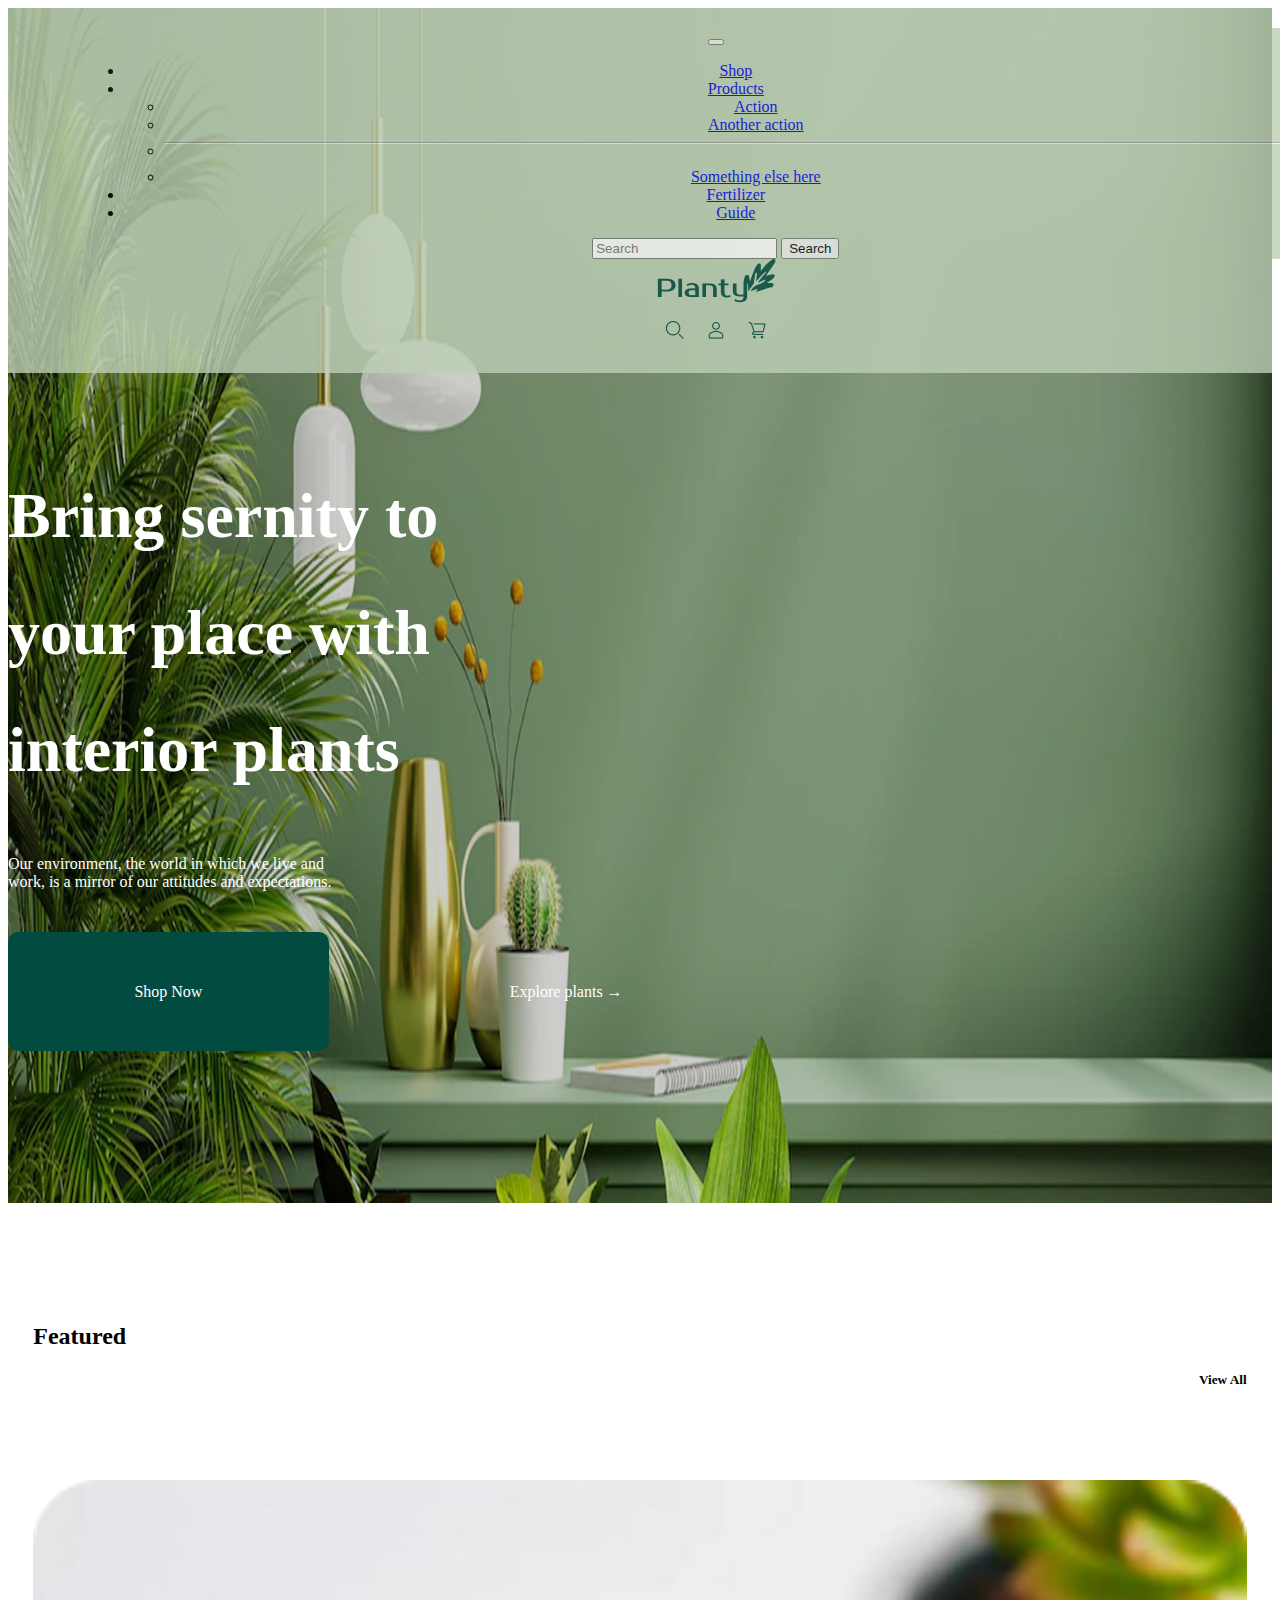
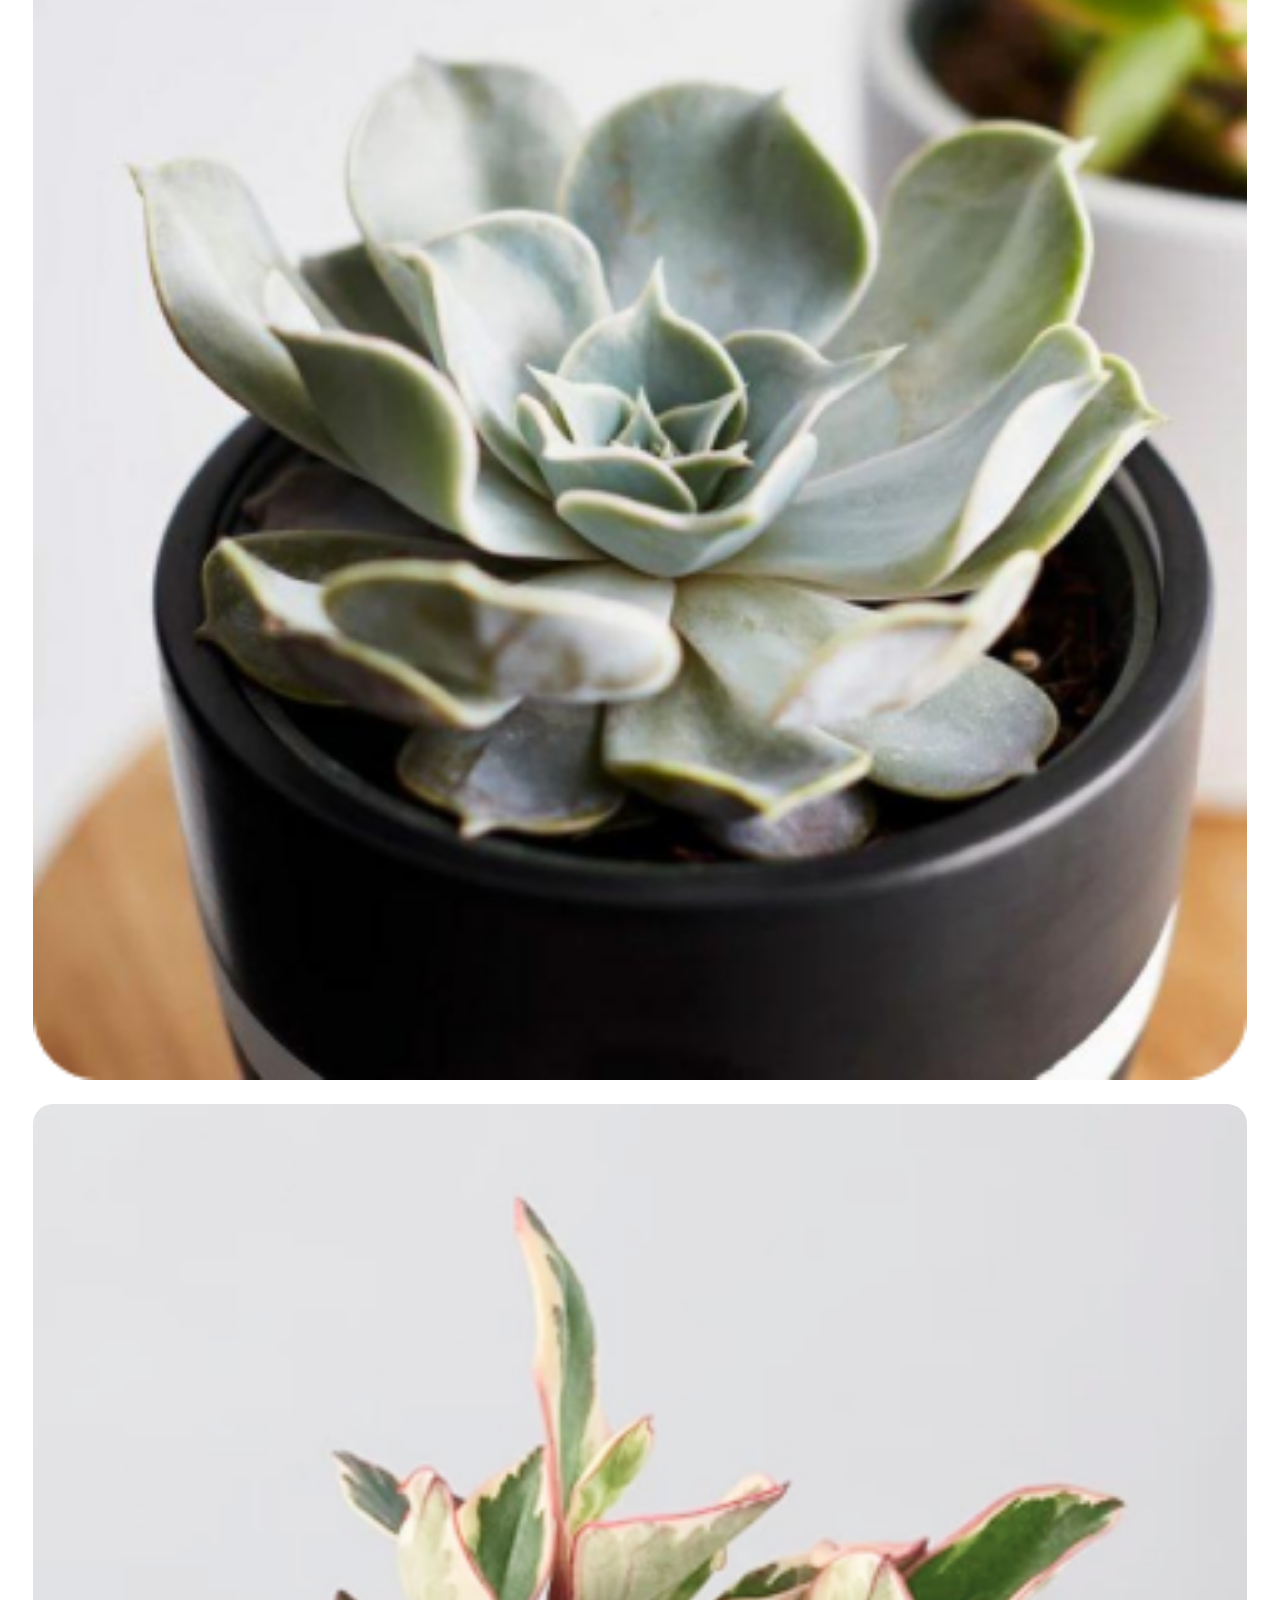
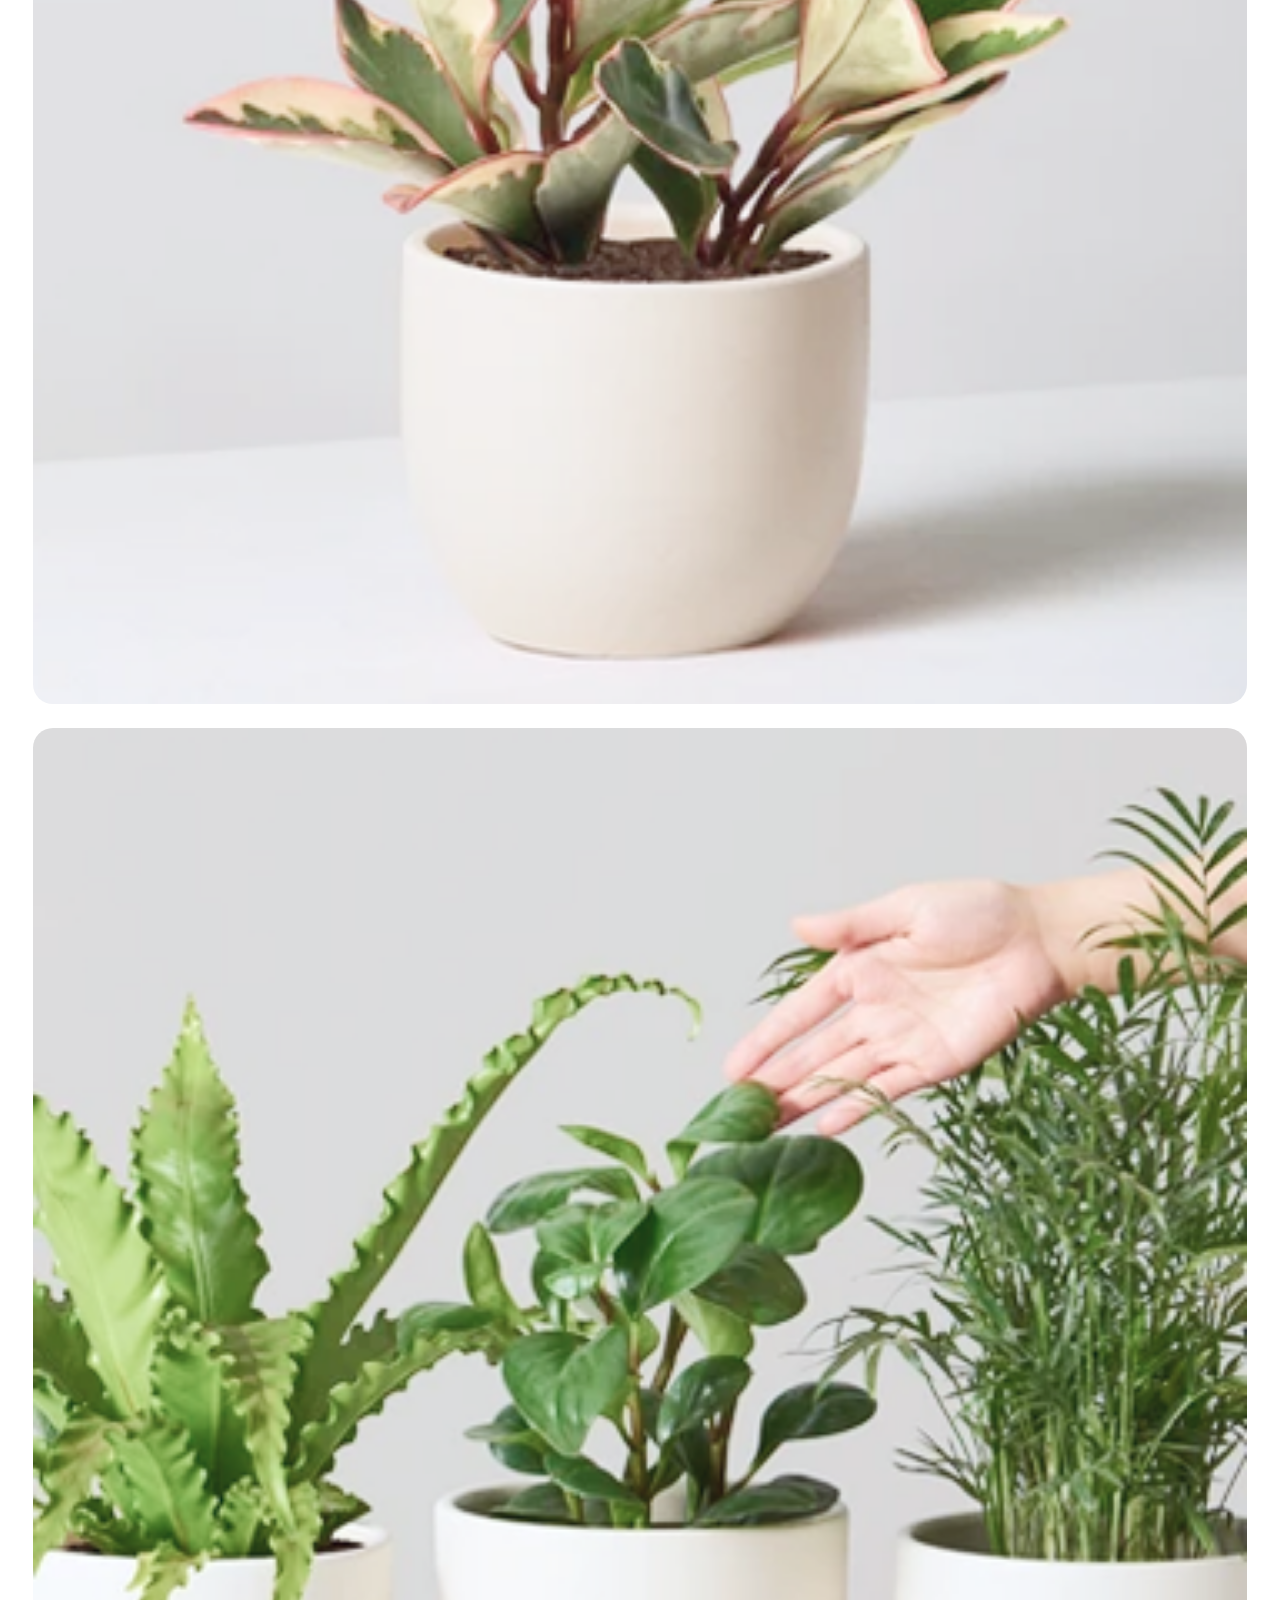
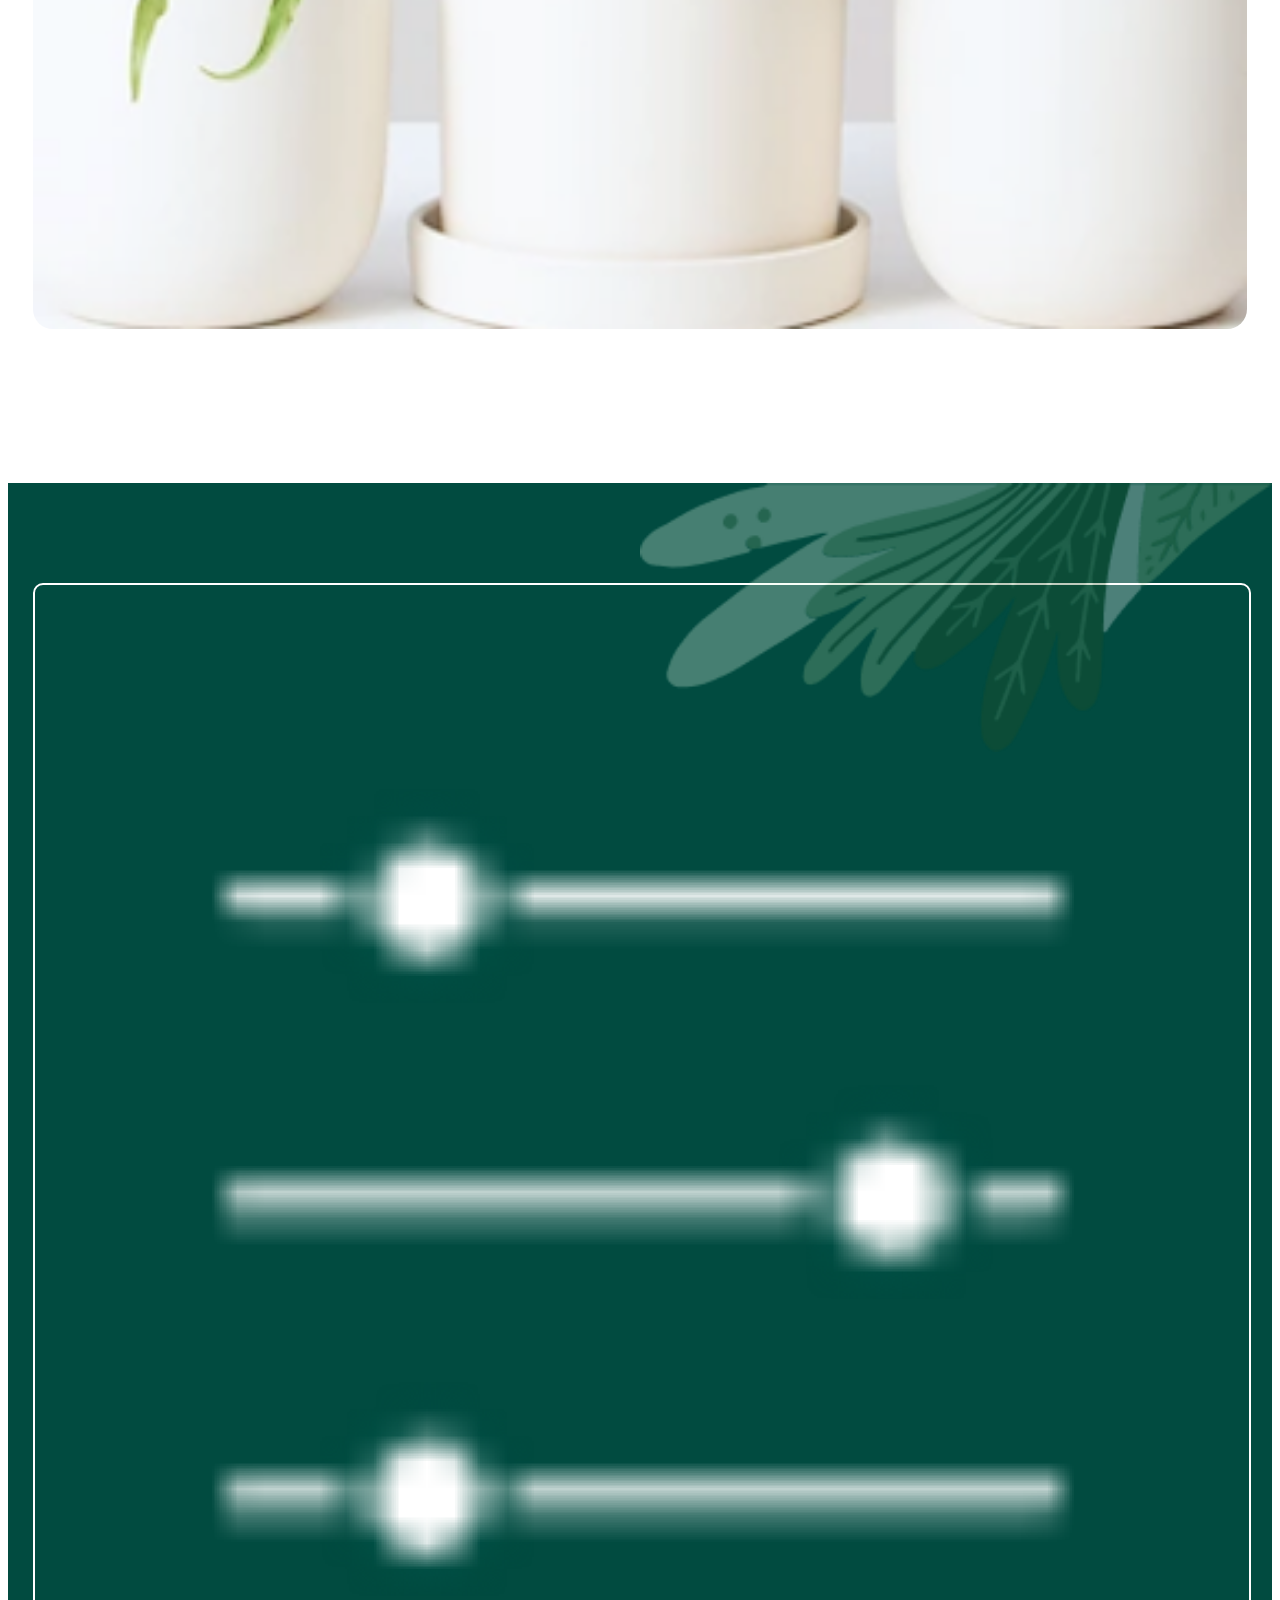
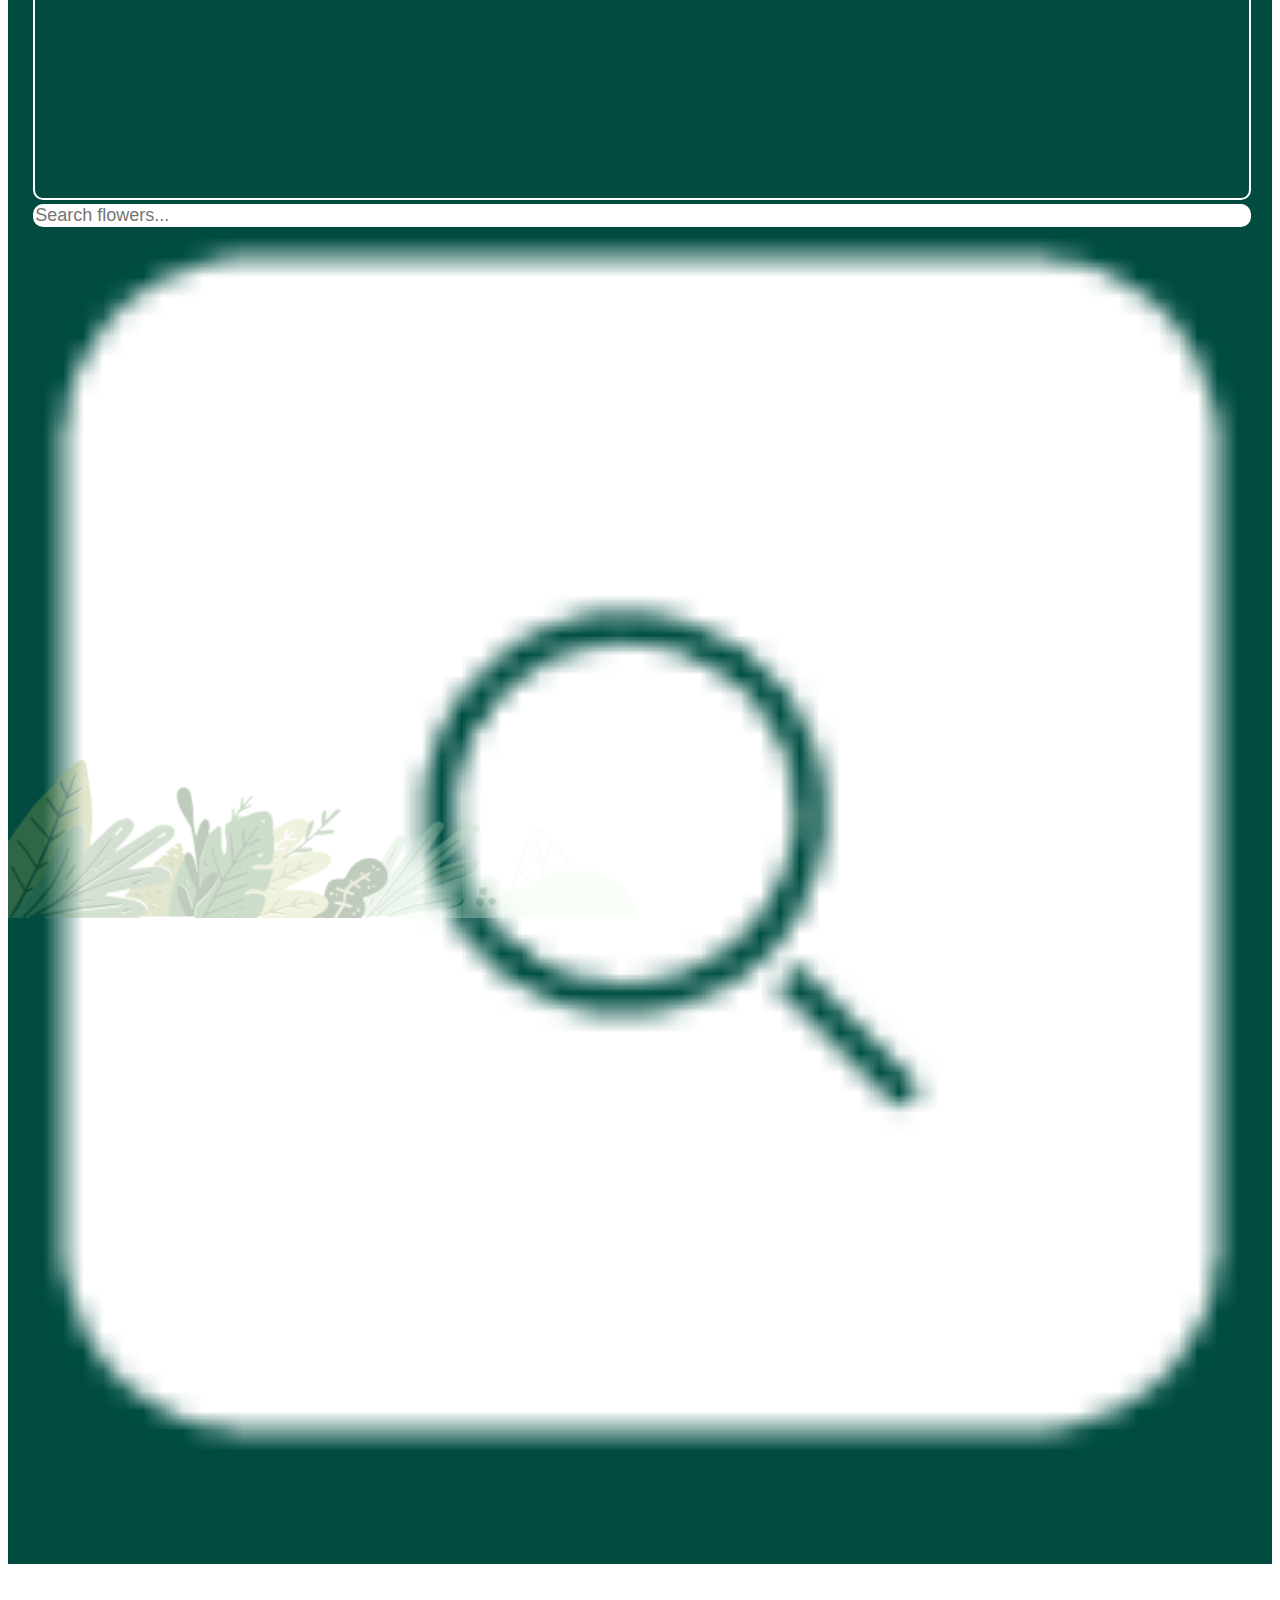
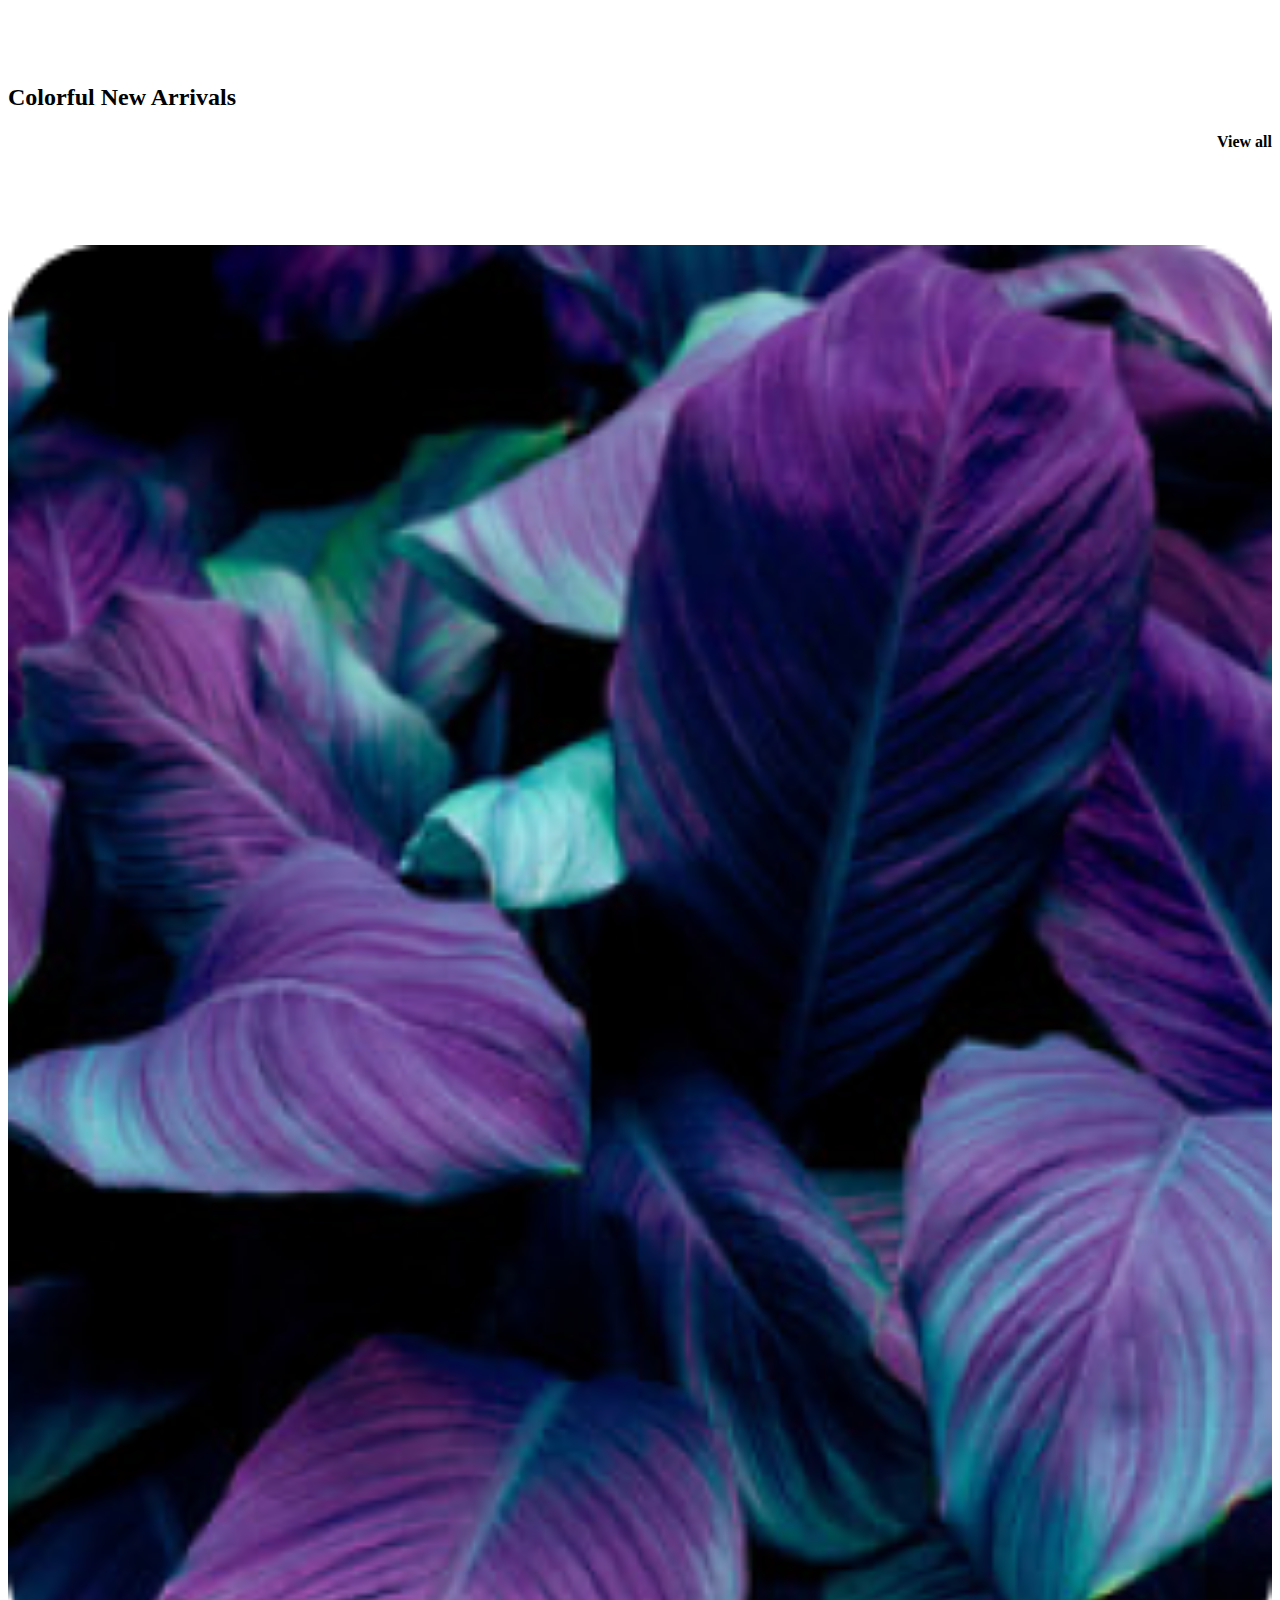
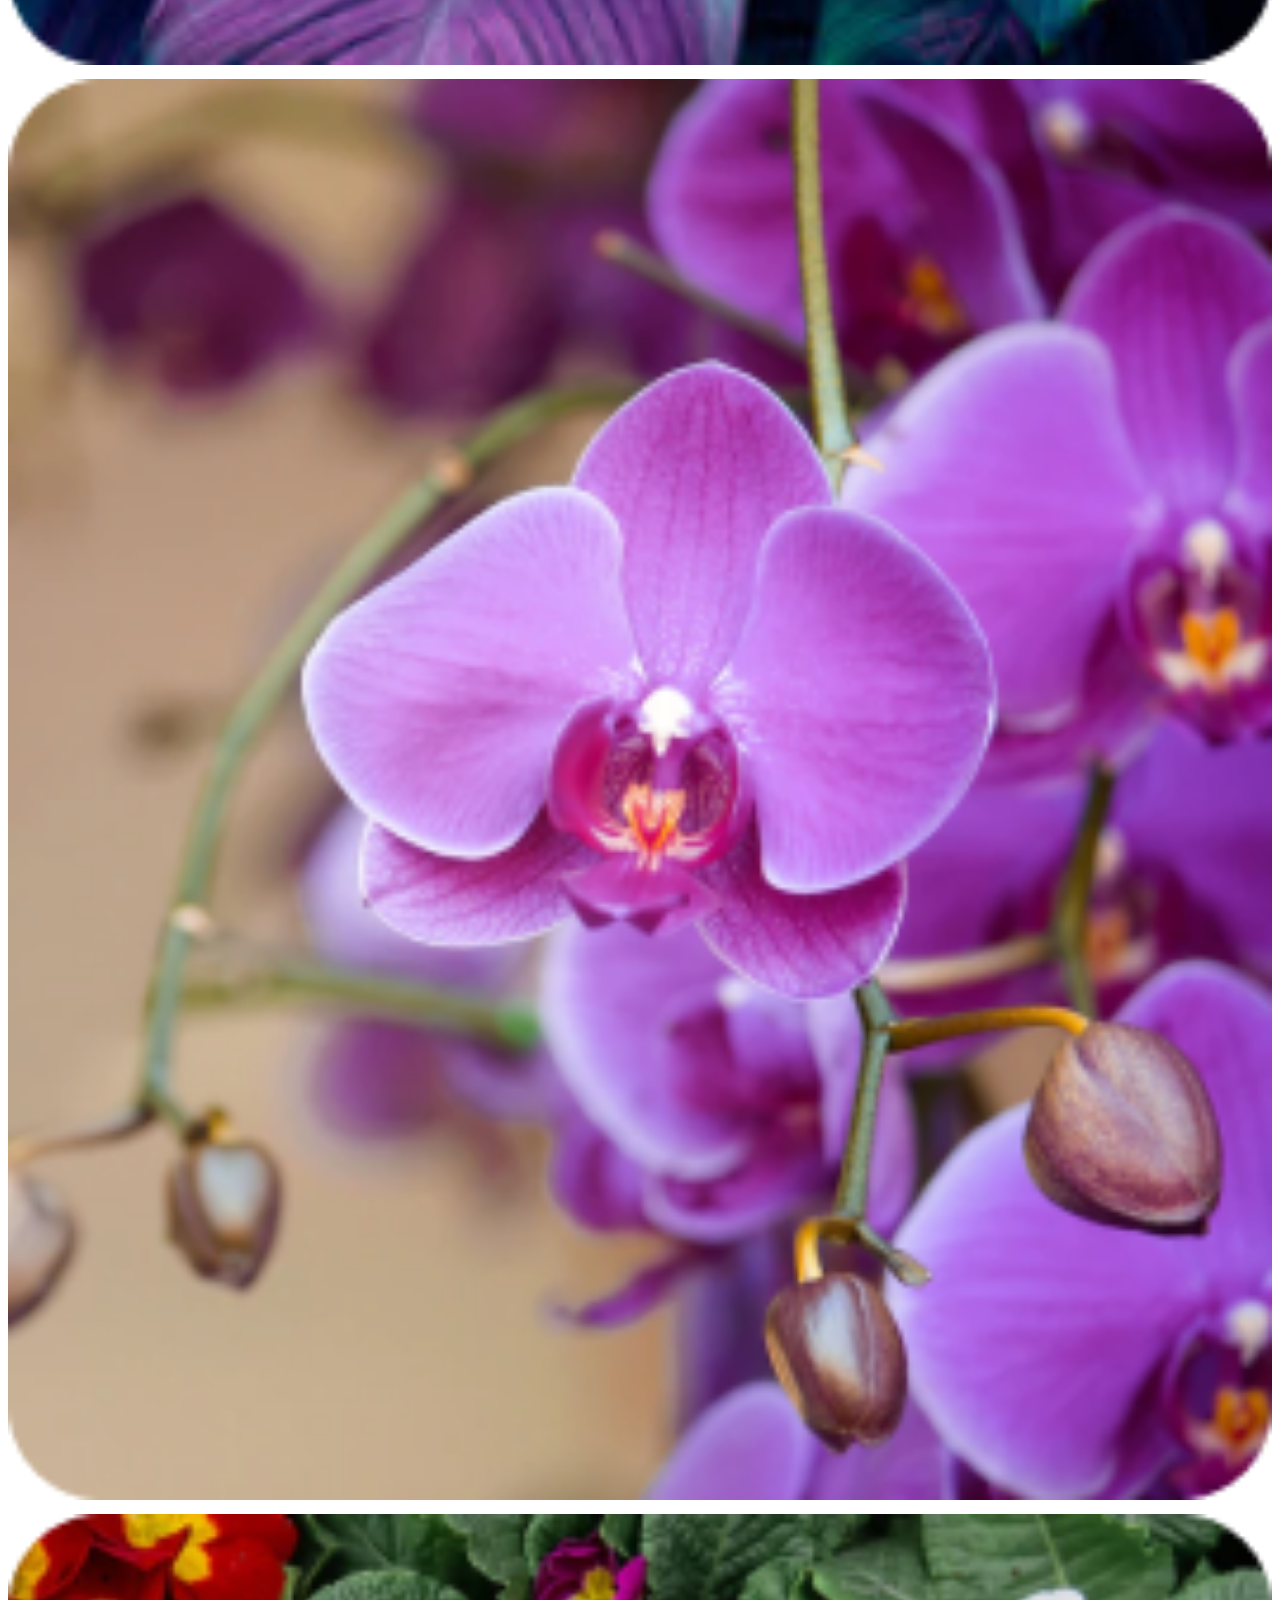
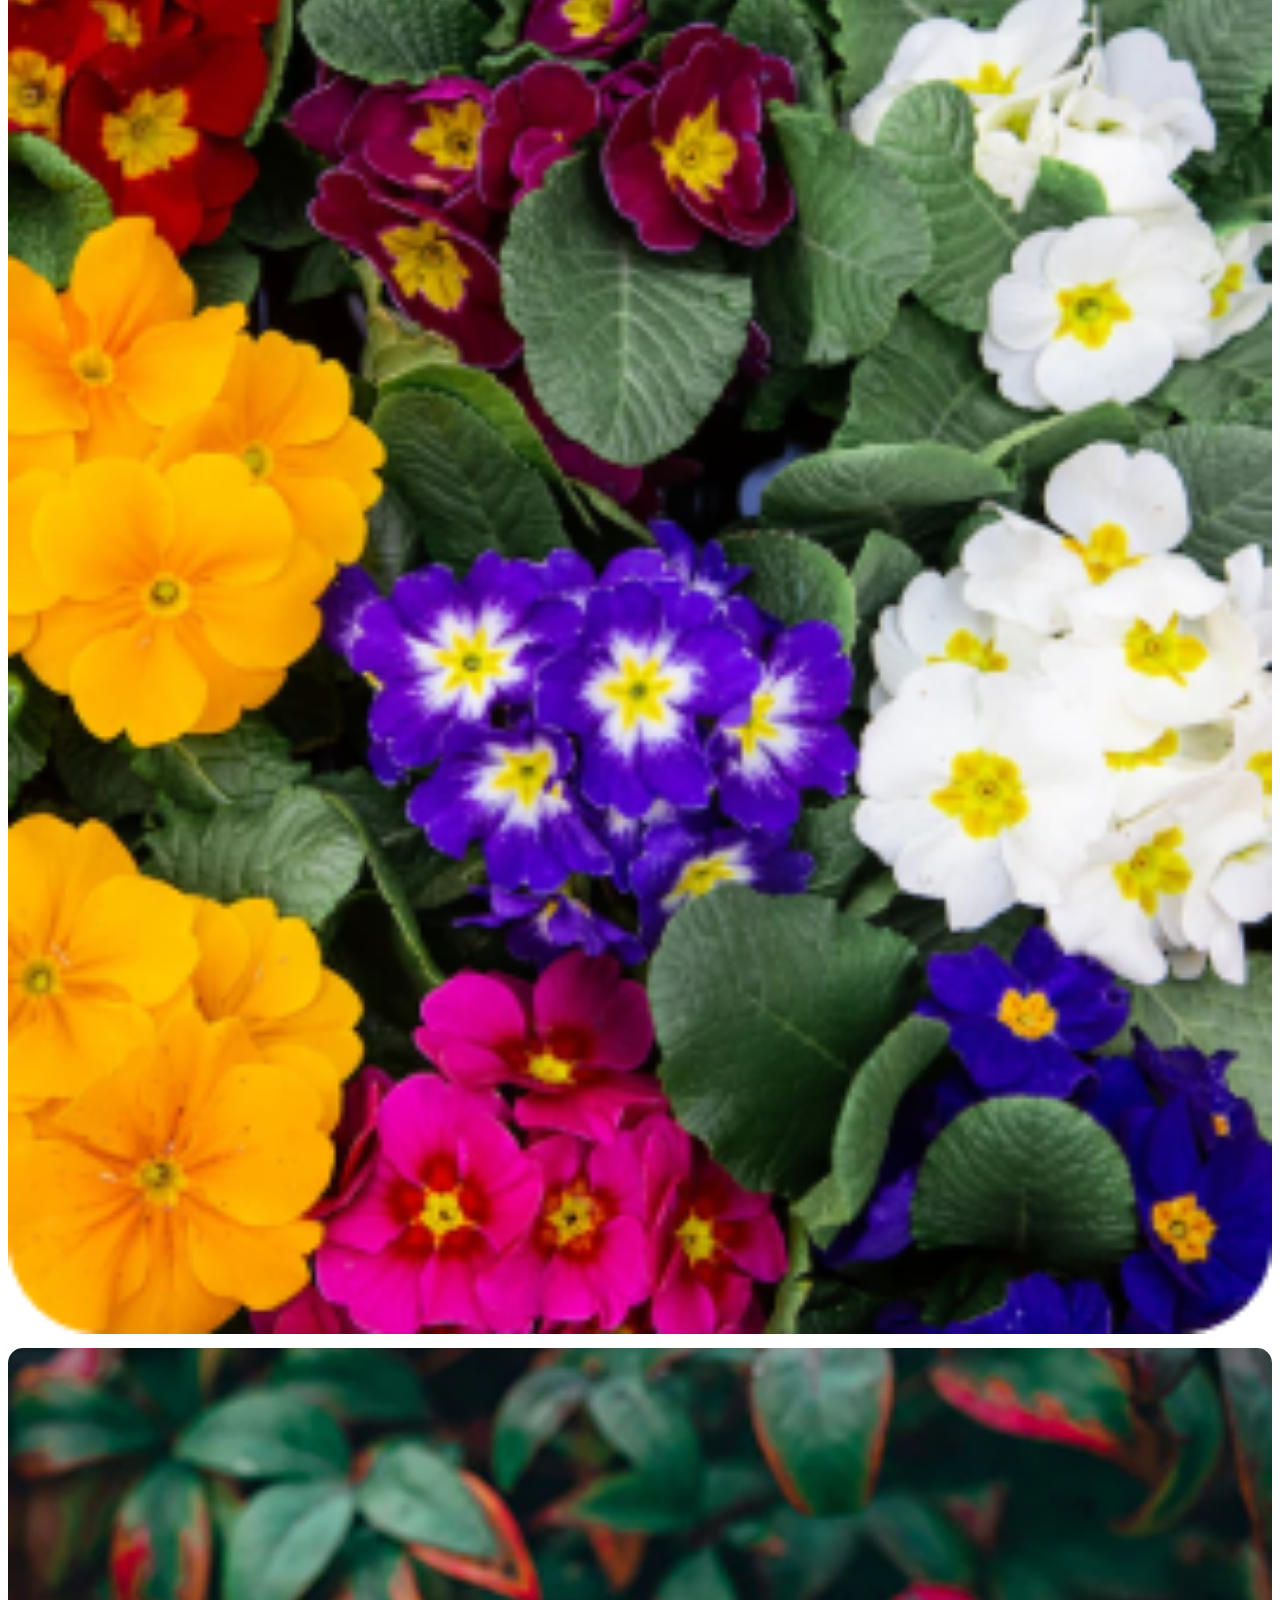
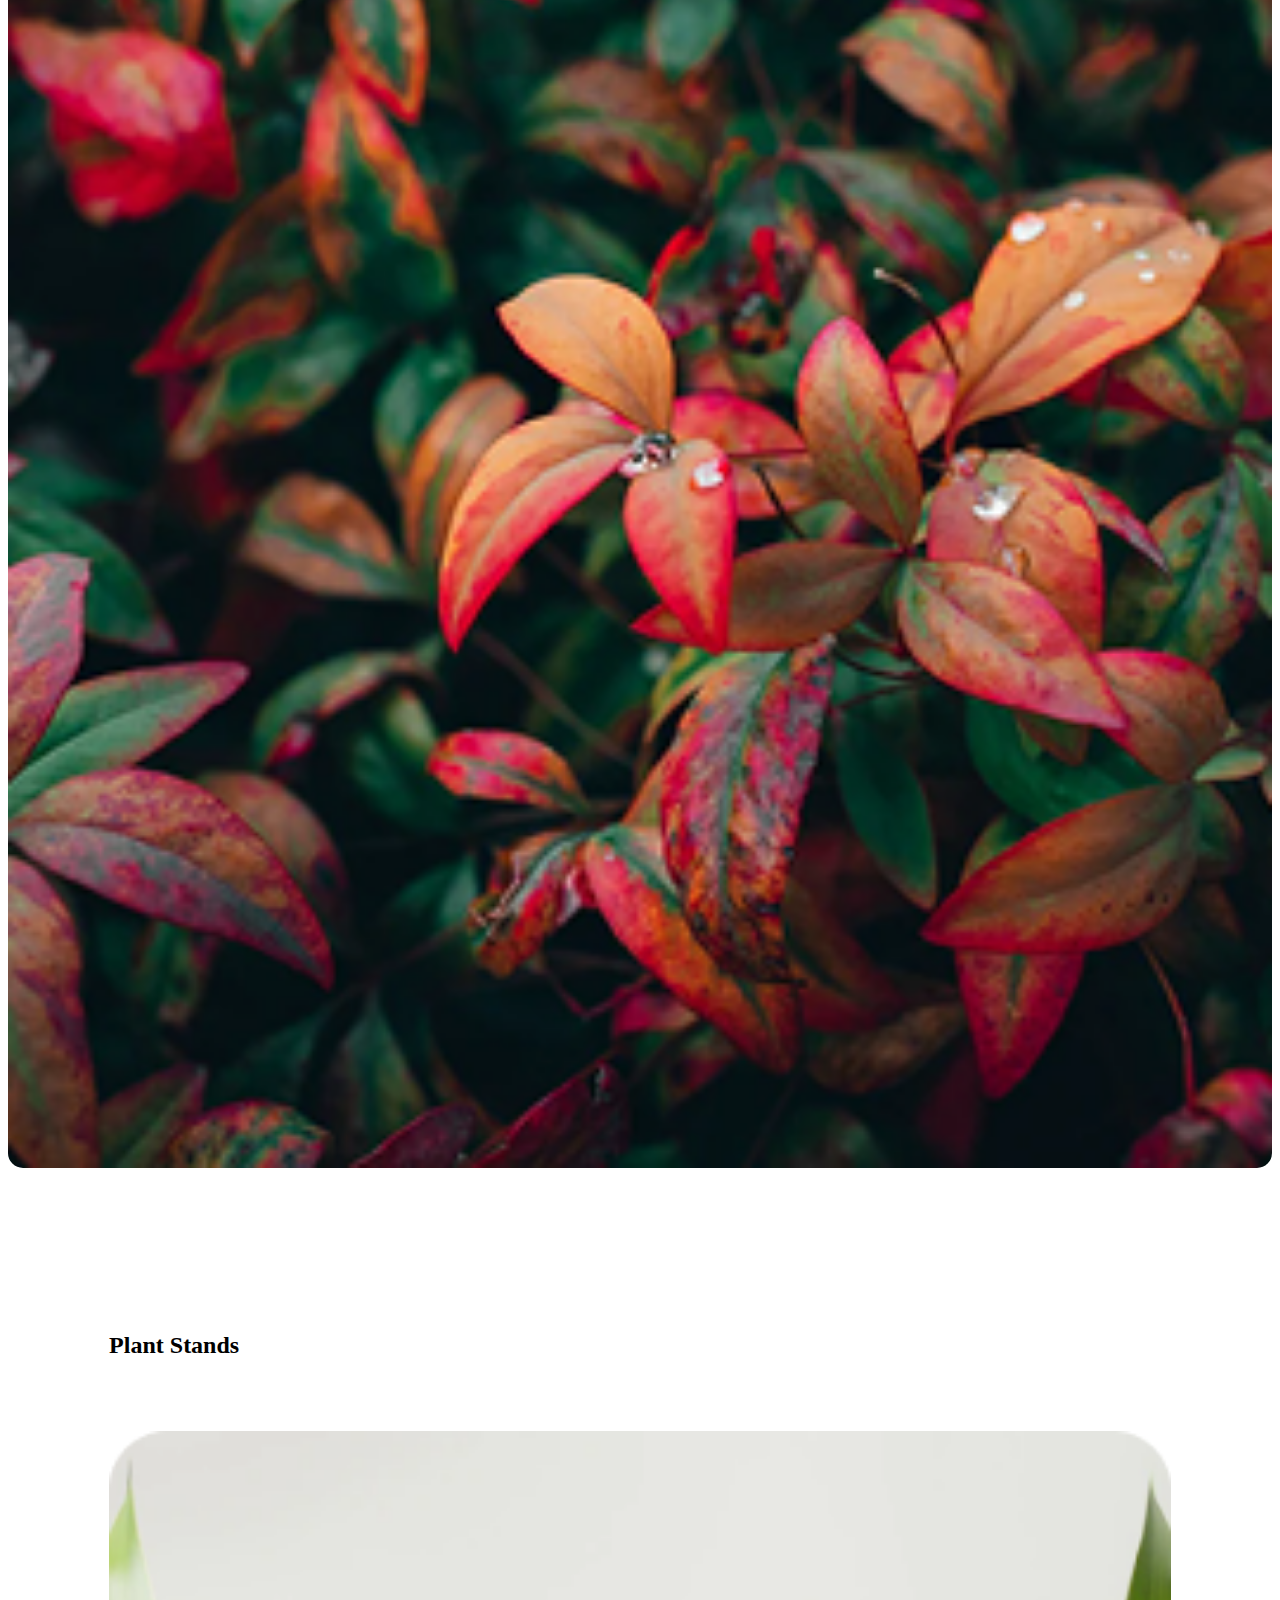
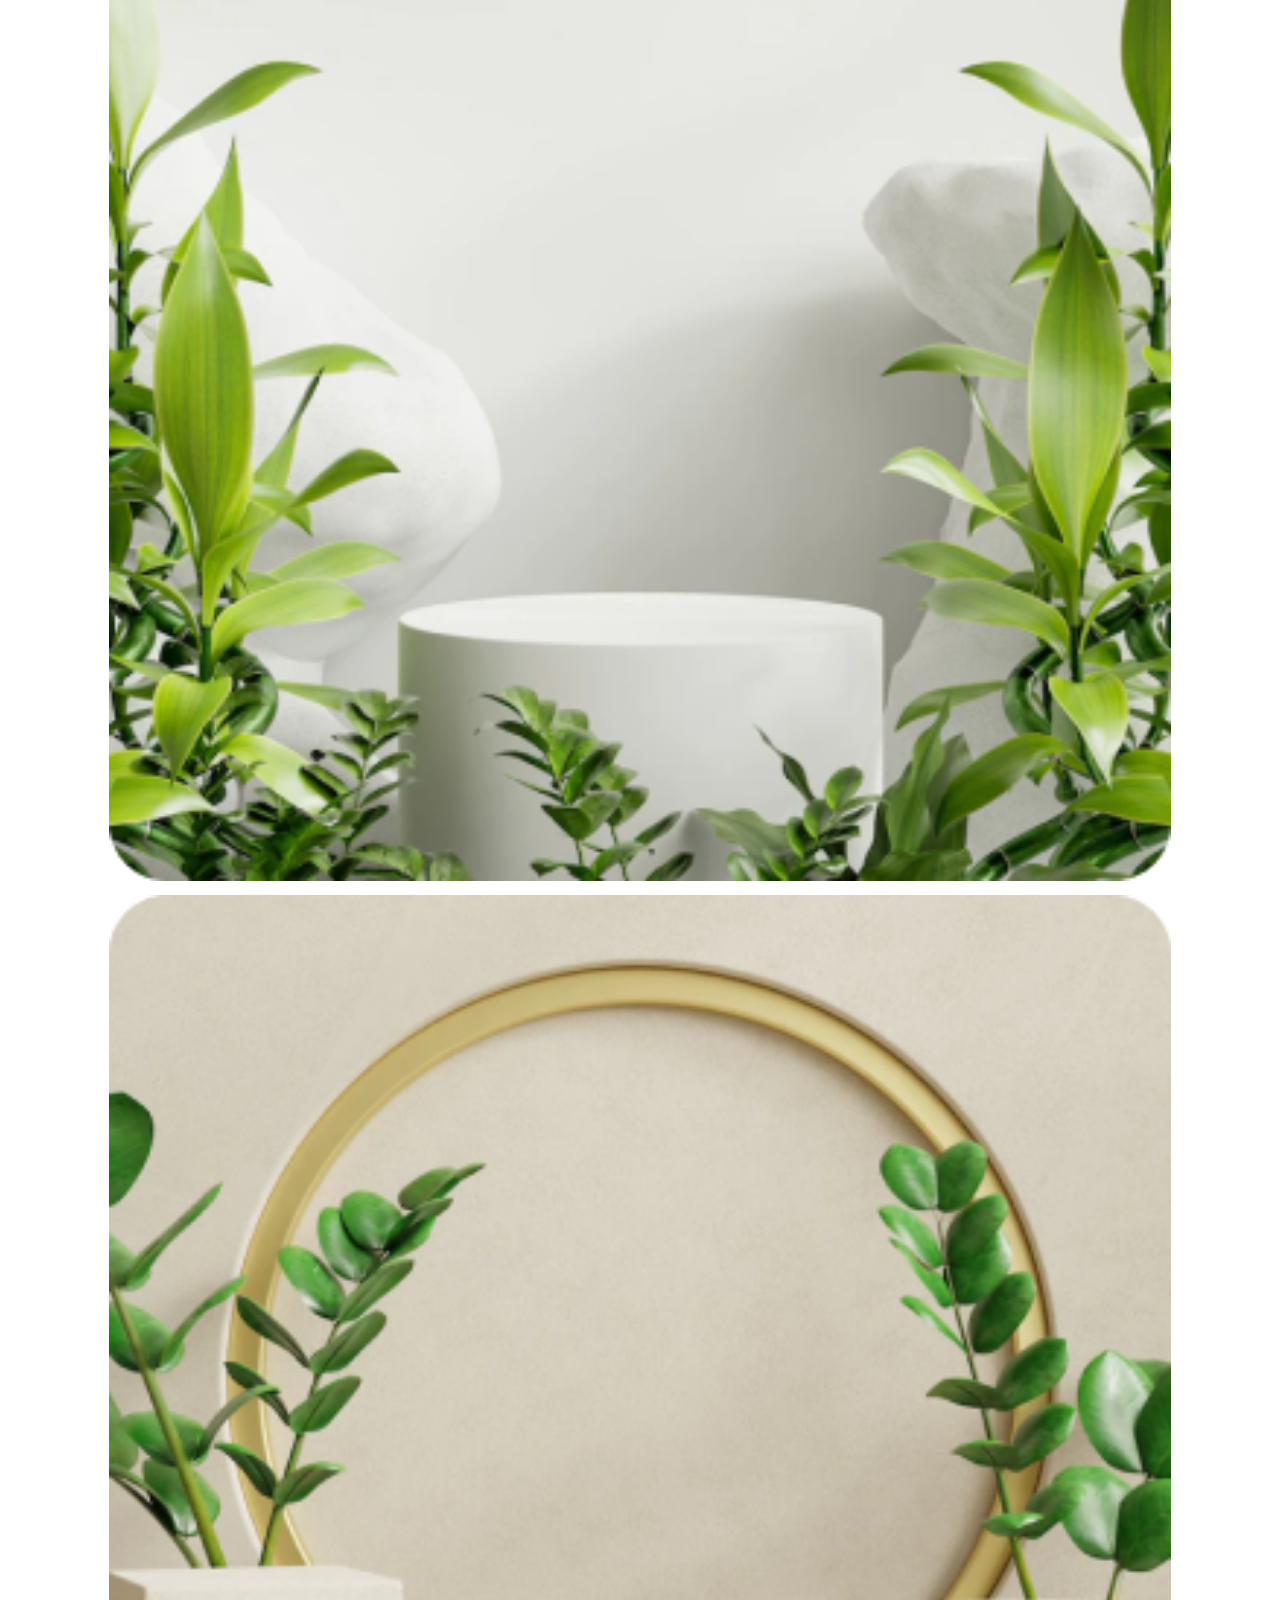
<file: index.html>
<!DOCTYPE html>
<html lang="en">
<head>
    <meta charset="UTF-8">
    <meta name="viewport" content="width=device-width, initial-scale=1.0">
    <title>Figma Project</title>
    <link rel="stylesheet" href="style.css">
    <link href="https://cdn.jsdelivr.net/npm/bootstrap@5.3.7/dist/css/bootstrap.min.css" rel="stylesheet" integrity="sha384-LN+7fdVzj6u52u30Kp6M/trliBMCMKTyK833zpbD+pXdCLuTusPj697FH4R/5mcr" crossorigin="anonymous">

</head>
<body>

        <header class="top-area backimage">
            <div class="container-fluid main-fluid">
                <div class="row top">
                    <div class="col-md-5 col-12">
                        <nav  class="navbar navbar-expand-lg bg-body-tertiary trans" id="navbar">
  <div class="container-fluid trans">

    <button class="navbar-toggler" type="button" data-bs-toggle="collapse" data-bs-target="#navbarSupportedContent" aria-controls="navbarSupportedContent" aria-expanded="false" aria-label="Toggle navigation">
      <span class="navbar-toggler-icon"></span>
    </button>
    <div class="collapse navbar-collapse" id="navbarSupportedContent">
      <ul class="navbar-nav me-auto mb-2 mb-lg-0">
        <li class="nav-item">
          <a class="nav-link active" aria-current="page" href="#">Shop</a>
        </li>

         <li class="nav-item dropdown">
          <a class="nav-link dropdown-toggle" href="#" role="button" data-bs-toggle="dropdown" aria-expanded="false">
            Products
          </a>
          <ul class="dropdown-menu">
            <li><a class="dropdown-item" href="#">Action</a></li>
            <li><a class="dropdown-item" href="#">Another action</a></li>
            <li><hr class="dropdown-divider"></li>
            <li><a class="dropdown-item" href="#">Something else here</a></li>
          </ul>
        </li>


        <li class="nav-item">
          <a class="nav-link" aria-current="page" href="#">Fertilizer</a>
        </li>

        <li class="nav-item">
          <a class="nav-link" aria-current="page" href="#">Guide</a>
        </li>


      </ul>
      <form class="d-flex" role="search">
        <input class="form-control me-2" type="search" placeholder="Search" aria-label="Search"/>
        <button class="btn btn-outline-success" type="submit">Search</button>
      </form>
    </div>
  </div>
</nav>
                    </div>


                    <div class="col-md-4 col-sm-12 col-12">
                        <div class="logo">
                            <img src="planty.png" alt="logo">
                        </div>
                    </div>


                    <div class="col-md-3 col-sm-12 col-12">
                            <div class="image1 box">
                                <img src="searchtop.png" alt="Search">
                            </div>
                            <div class="image1 box">
                                <img src="contacttop.png" alt="Contact">
                            </div>
                            <div class="image1 box">
                                <img src="carttop.png" alt="Cart">
                            </div>
                        
                    </div>
                </div>
            </div>
        

            <div class="container main-area">
                <div class="row">
                    <div class="col-md-6 col-0 ll"></div>
                    <div class="col-md-6 col-sm-12 col-12 ll">
                        <div id="main-content">
                            <h1>Bring sernity to</h1><h1>your place with</h1><h1>interior plants</h1>
                            <p>Our environment, the world in which we live and <br>work, is a mirror of our attitudes and expectations.</p>
                            <div class="shop">Shop Now</div>
                            <div class="shop">Explore plants &rarr;</div>
                        </div>
                    </div>
                </div>
            </div>
        </header>


        <section class="feature">
            <div class="container">
                <div class="row">
                    <div class="col-6">
                        <h2>Featured</h2>
                    </div>
                    <div class="col-6">
                        <h5 class="left">View All</h5>
                    </div>
                </div>

                <div class="row">
                    <div class="col-md-4 col-sm-12 col-12">
                        <div class="box1">
                            <img src="mask.png" alt="mask1">
                            <div class="para">
                                <div class="para-content">
                                    <h4>PEPEROMIO GINNY</h4>
                                    <p>$ 25</p>
                                </div>
                                <div class="buy">Buy</div>
                                
                            </div>
                        </div>
                    </div>
                    <div class="col-md-4 col-sm-12 col-12">
                        <div class="box1">
                            <img src="mask2.png" alt="mask2">
                            <div class="para">
                                <div class="para-content">
                                    <h4>PEPEROMIO GINNY</h4>
                                    <p>$ 25</p>
                                </div>
                                    <div class="buy">Buy</div>
                                
                            </div>
                        </div>
                    </div>
                    <div class="col-md-4 col-sm-12 col-12">
                        <div class="box1">
                            <img src="mask3.png" alt="mask3">
                            <div class="para">
                                <div class="para-content">
                                    <h4>PEPEROMIO GINNY</h4>
                                    <p>$ 25</p>
                                </div>
                                    <div class="buy">Buy</div>
                                
                            </div>
                        </div>
                    </div>
                </div>
            </div>
        </section>
    
        <!-- filter -->

        <section class="filter">
        <div class="container hello">

            <div class="row">
                <div class="col-md-1 col-sm-1 col-2 jk">
                    <img src="filter.png" alt="filter"/>
                </div>

                <div class="col-md-10 col-sm-10 col-8">
                    <input type="text" placeholder="Search flowers..."/>
                </div>

                <div class="col-md-1 col-sm-1 col-2">
                    <img src="search.png" alt="search"/>
                </div>
            </div>
        </div>
    </section>

    <!-- Arrivals -->

    <section class="arrivals">
        <div class="container">
            <div class="row">
                <div class="col-md-6 col-8">
                    <h2>Colorful New Arrivals</h2>
                </div>
                <div class="col-md-6 col-4">
                    <h4>View all</h4>
             </div>
            </div>

            <div class="row">
                <div class="col-md-3 col-sm-12 col-12 box2">
                    <img src="mask4.png" alt="Mask4">
                </div>
                <div class="col-md-3 col-sm-12 col-12 box2">
                    <img src="mask5.png" alt="Mask5">
                </div>
                <div class="col-md-3 col-sm-12 col-12 box2">
                    <img src="mask6.png" alt="Mask6">
                </div>
                <div class="col-md-3 col-sm-12 col-12 box2">
                    <img src="mask10.png" alt="Mask10">
                </div>
            </div>
        </div>
    </section>

    <!-- plant stand -->

    <section class="stand">
        <div class="container">
            <div class="row">
                <div class="col">
                    <h2>Plant Stands</h2>
                </div>
            </div>

            <div class="row">
                <div class="col-md-4 col-sm-12 col-12 box2">
                    <img src="mask7.png" alt="Mask7">
                </div>
                <div class="col-md-4 col-sm-12 col-12 box2">
                    <img src="mask8.png" alt="Mask8">
                </div>
                <div class="col-md-4 col-sm-12 col-12 box2">
                    <img src="mask9.png" alt="Mask9">
                </div>
            </div>
        </div>
    </section>

        <!-- contact -->
    
    <section class="contact">
        <div class="container">
            <div class="row">
                <div class="col">
                    <h1>Free Shipping Services</h1>
                    <h5 id="line">*only for the same region</h5>
                </div>
            </div>

             <div class="row">
                    <div class="col">
                        <div class="first">
                            <img src="imagecall.png" alt="image"/>
                            <h5>+85264532168
                            </h5>
                        </div>
                    </div>
             </div>

             <div class="row">
                <div class="col">
                    <div class="first">
                        <img src="imagemail.png" id="mail" alt="mail"/>
                        <h5>&nbsp;order@Planty.co</h5>
                    </div>
                </div>
             </div>
            
        </div>
    </section>

    <!-- footer -->

    <footer>
        <div class="container">
            <div class="row">
                <div class="col-md-4  col-sm-12 col-12">
                    <div id="logo-content">
                        <img src="logo2.png" alt="logo"/>
                         <p>Lorem ipsum dolor, sit amet consectetur adipisicing elit. Odit veniam maiores fuga impedit aut aliquam. Ex optio aperiam cum debitis dignissimos eum corporis ipsam illum, repellendus, natus commodi odio voluptas?Lorem ipsum dolor sit amet consectetur adipisicing elit.</p>
                    </div>
                    <div id="mail-issue">
                            <h2>Join Newsletters</h2>
                        <div id="input-issue">
                            <input type="text" placeholder="Email Address"/>
                            <div id="send">
                                <img src="send.png" alt="send"/>
                            </div>
                        </div>
                    </div>
                </div>
                <div class="col-md-2 col-sm-12 col-12 only box">
                    <h4>Our Projects</h4>
                    <ul>
                        <li>Medical & Health</li>
                        <li>Educations</li>
                        <li>Technology</li>
                        <li>Web Development</li>
                        <li>Food & Clothes</li>
                    </ul>
                </div>
                <div class="col-md-2 col-sm-12 col-12 only box">
                    <h4>Supports</h4>
                    <ul>
                        <li>Privacy policy</li>
                        <li>Conditions</li>
                        <li>Company</li>
                        <li>Faq & Terms</li>
                        <li>Contact Us</li>
                    </ul>
                </div>
                <div class="col-md-4 col-sm-12 col-12 only sum box">
                    <h4>Contact us</h4>
                    <div class="add">
                        <img src="footercall.png" alt="Call">
                        <div class="num">
                            <h6>Phone Number</h6>
                            <h5>+5154151848</h5>
                        </div>
                    </div>
                    <div class="add">
                        <img src="footermail.png" alt="Mail">
                        <div class="num">
                            <h6>Email Address</h6>
                            <h5>Planty@gmail.com</h5>
                        </div>
                    </div>
                    <div class="add">
                        <img src="footerloaction.png" alt="Location">
                        <div class="num">
                            <h6>Locations</h6>
                            <h5>59 Main Street, USA</h5>
                        </div>
                    </div>
                </div>
            </div>
        

            <div class="row end">
                <div class="col-md-8 col-sm-12 col-12">
                    <p>&copy;2022 Planty.All Rights Reserved</p>
                </div>
                <div class="col-md-4 col-12 left">
                    <img src="footerfacebook.png" alt="Facebook" class="box">
                    <img src="footertwitter.png" alt="Twitter" class="box">
                    <img src="footeryoutube.png" alt="Youtube" class="box">
                    <img src="footerinstagram.png" alt="Instagram" class="box">
                    <img src="footerlinkedin.png" alt="Likendin" class="box">
                </div>
            </div>
        </div>
    </footer>

    <link href="https://cdn.jsdelivr.net/npm/bootstrap@5.3.7/dist/css/bootstrap.min.css" rel="stylesheet" integrity="sha384-LN+7fdVzj6u52u30Kp6M/trliBMCMKTyK833zpbD+pXdCLuTusPj697FH4R/5mcr" crossorigin="anonymous">

</body>
</html>
</file>
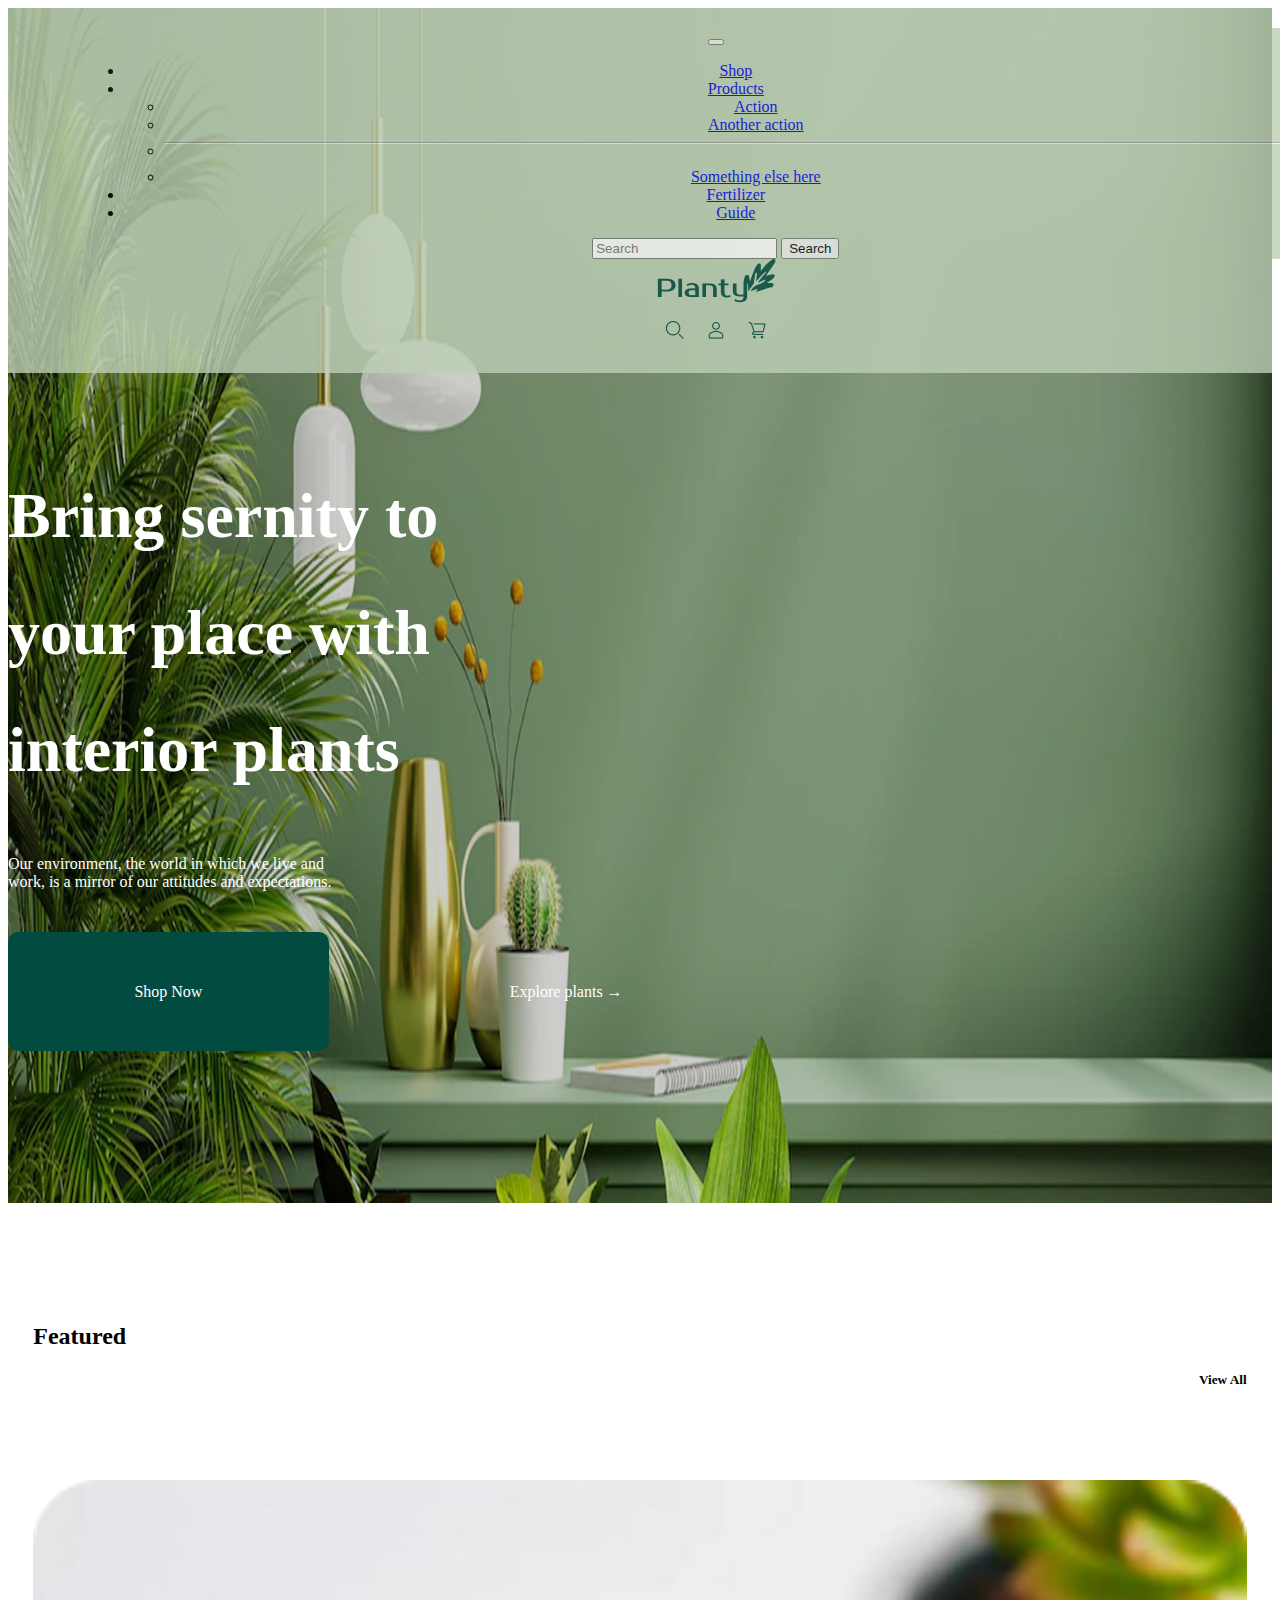
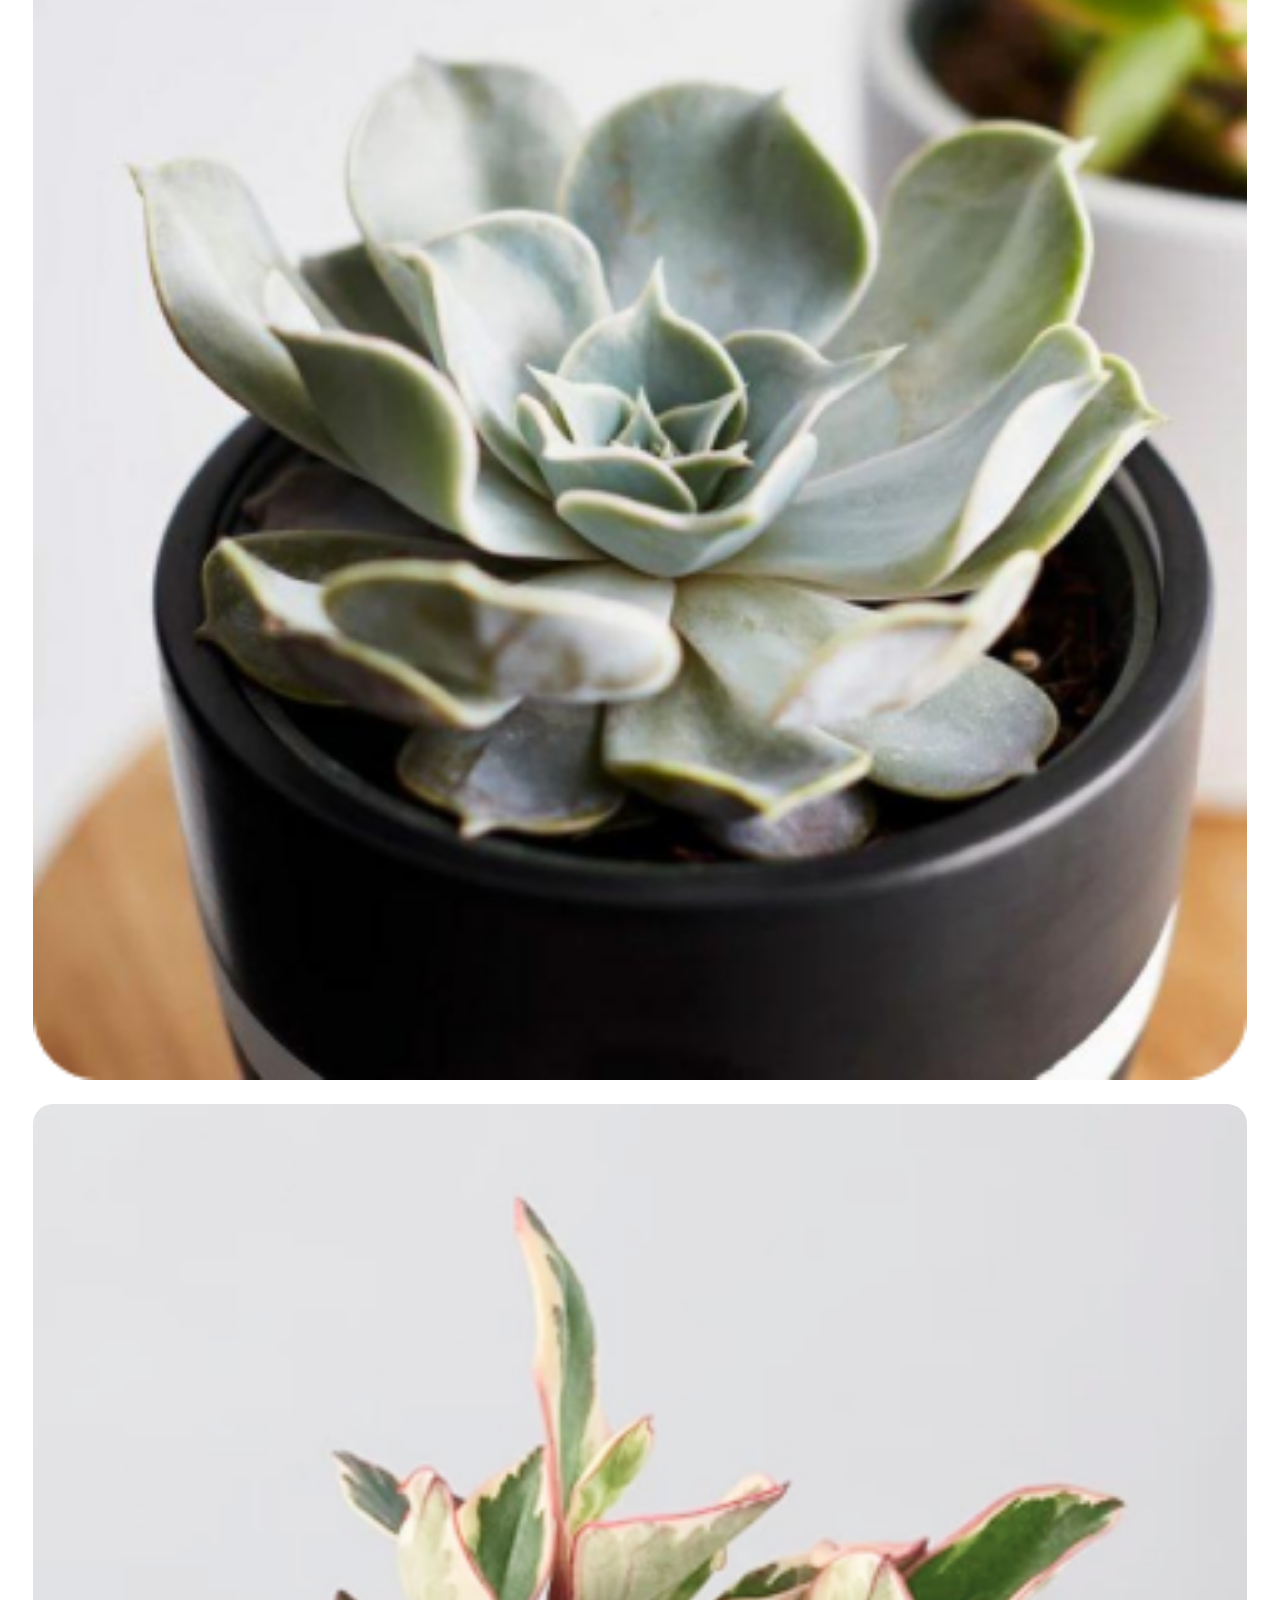
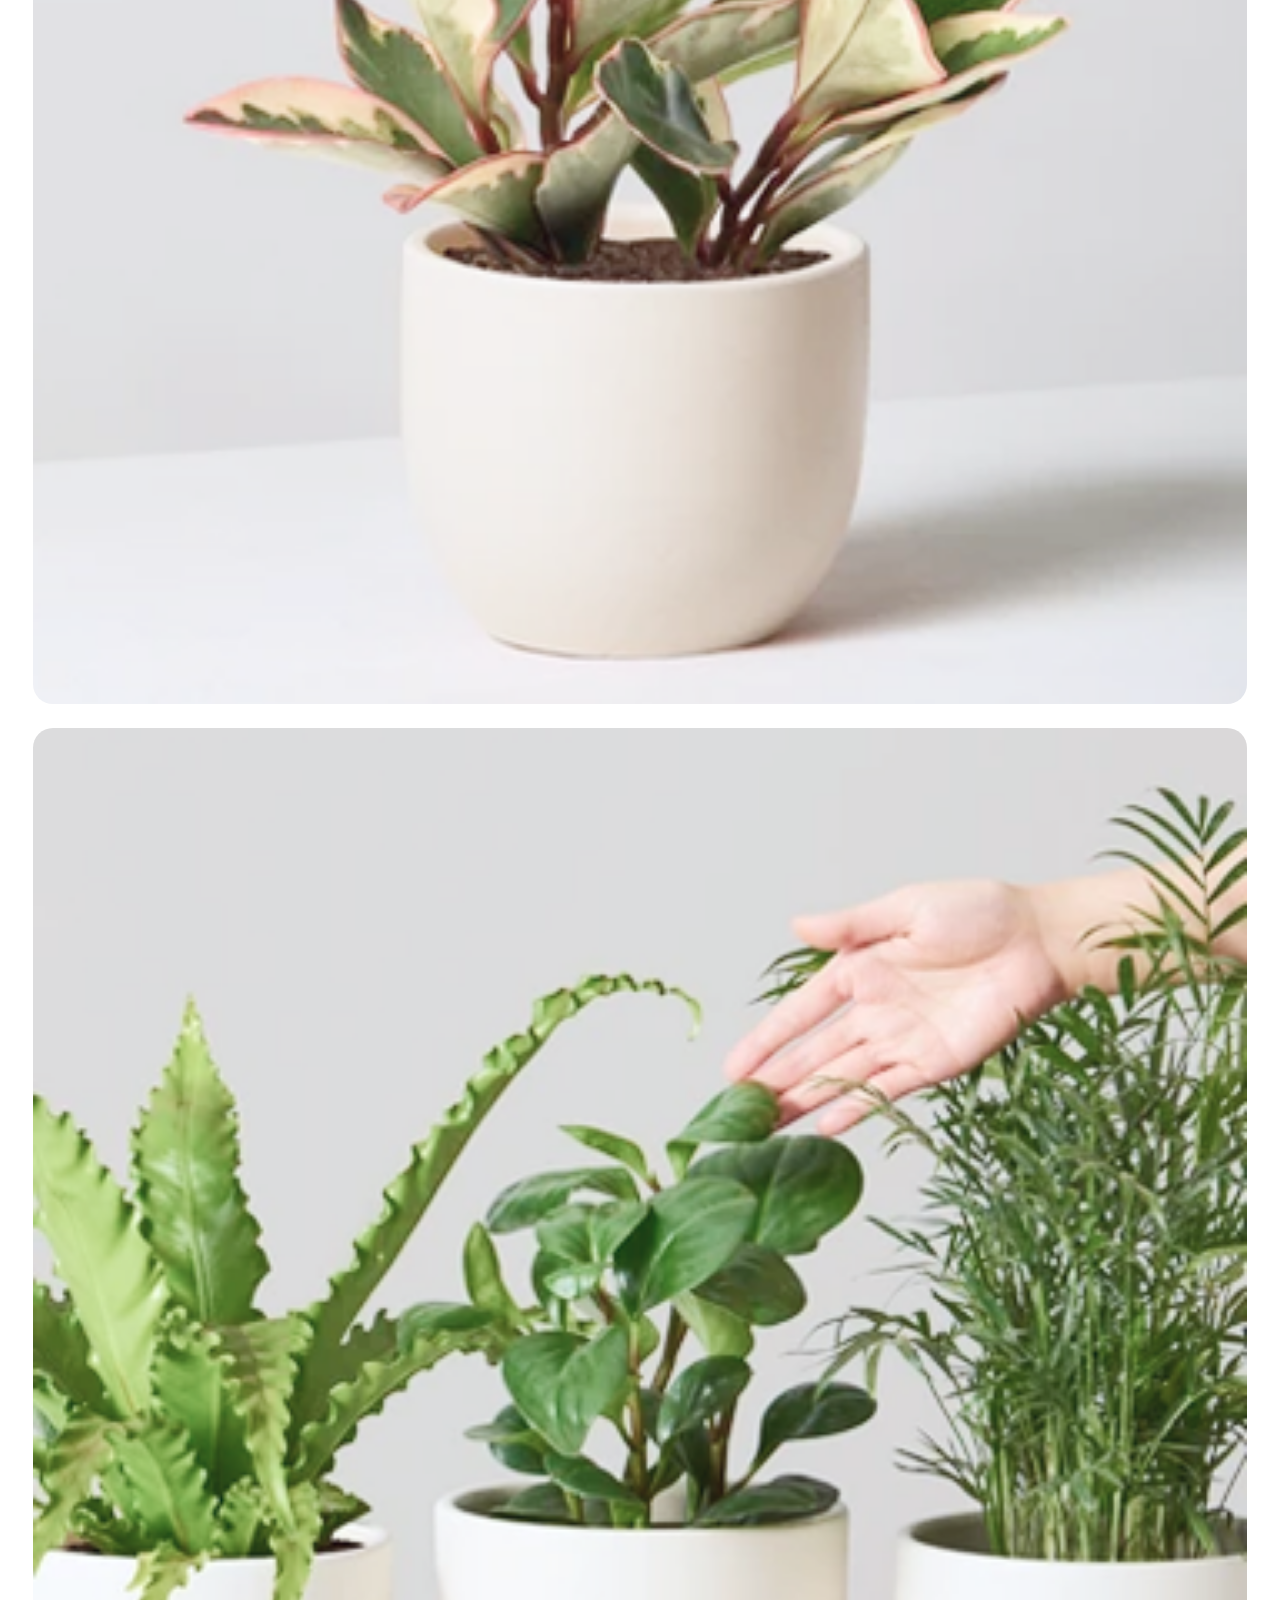
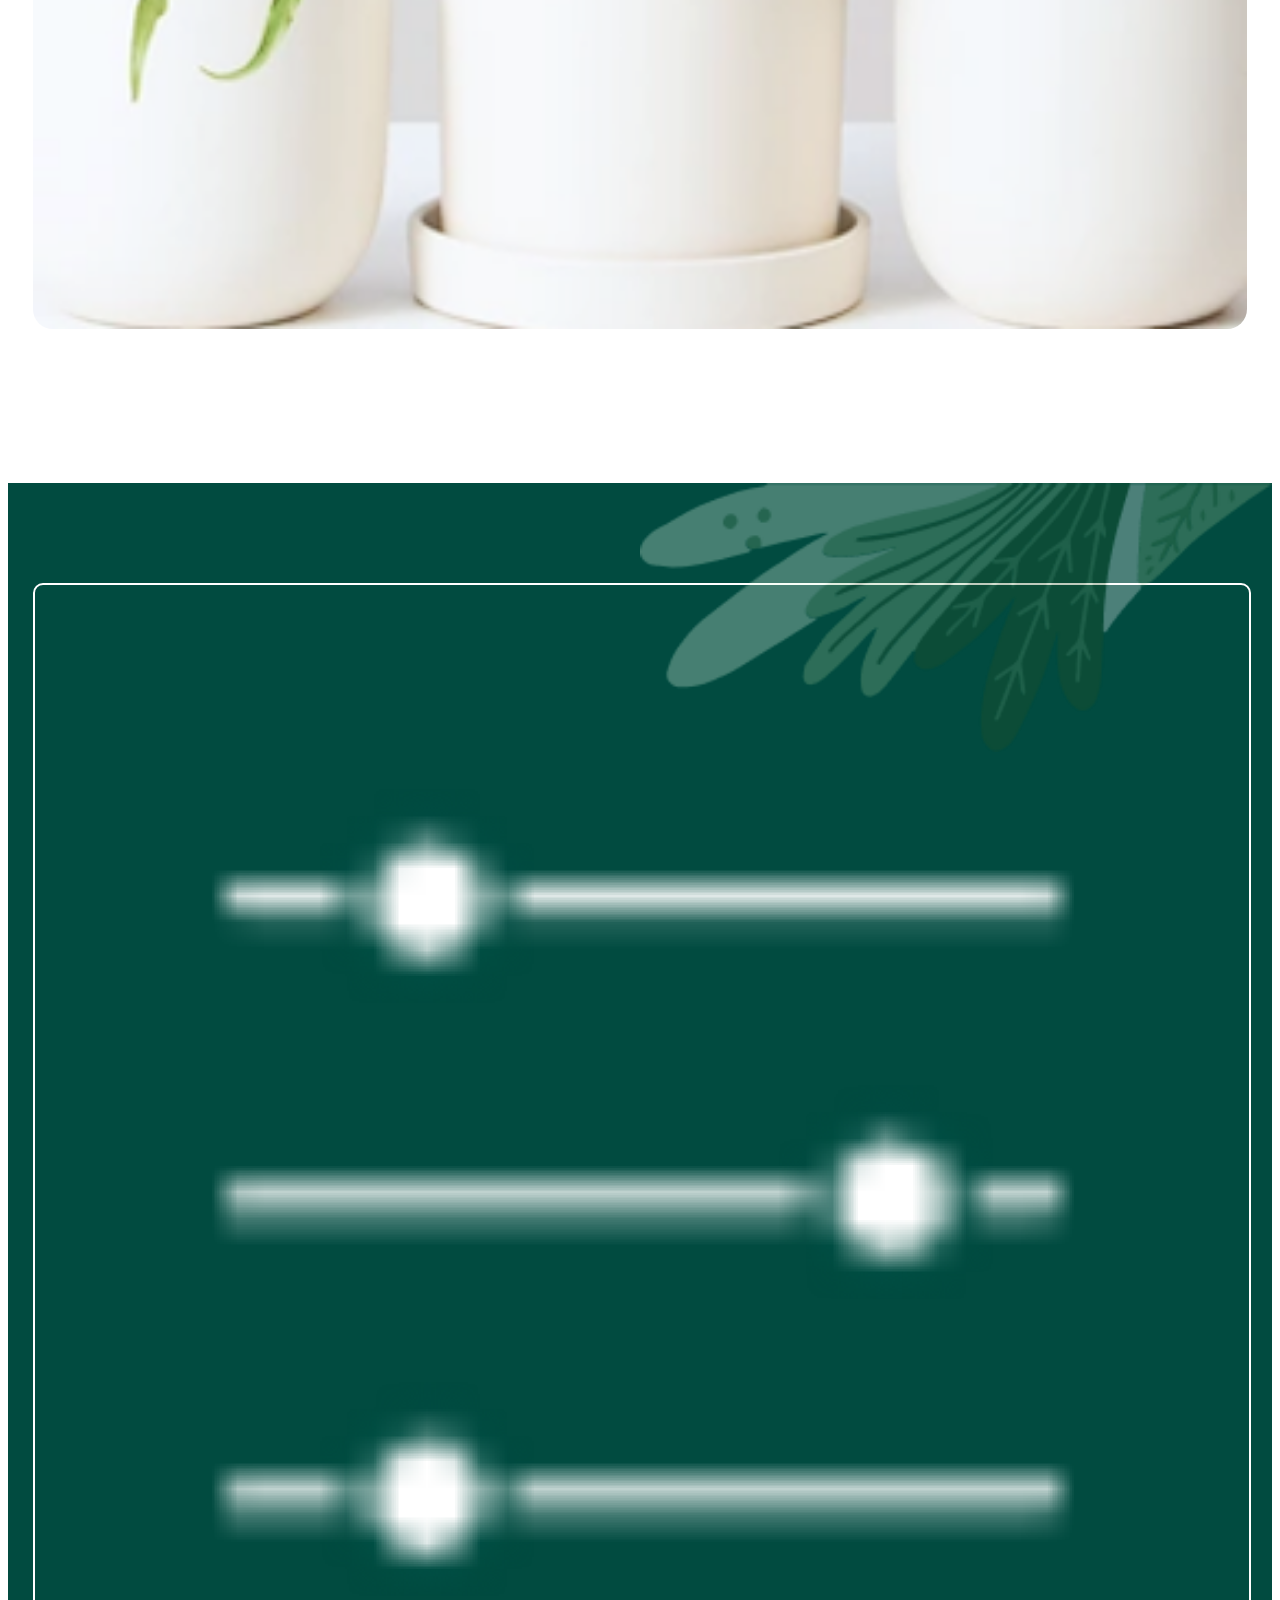
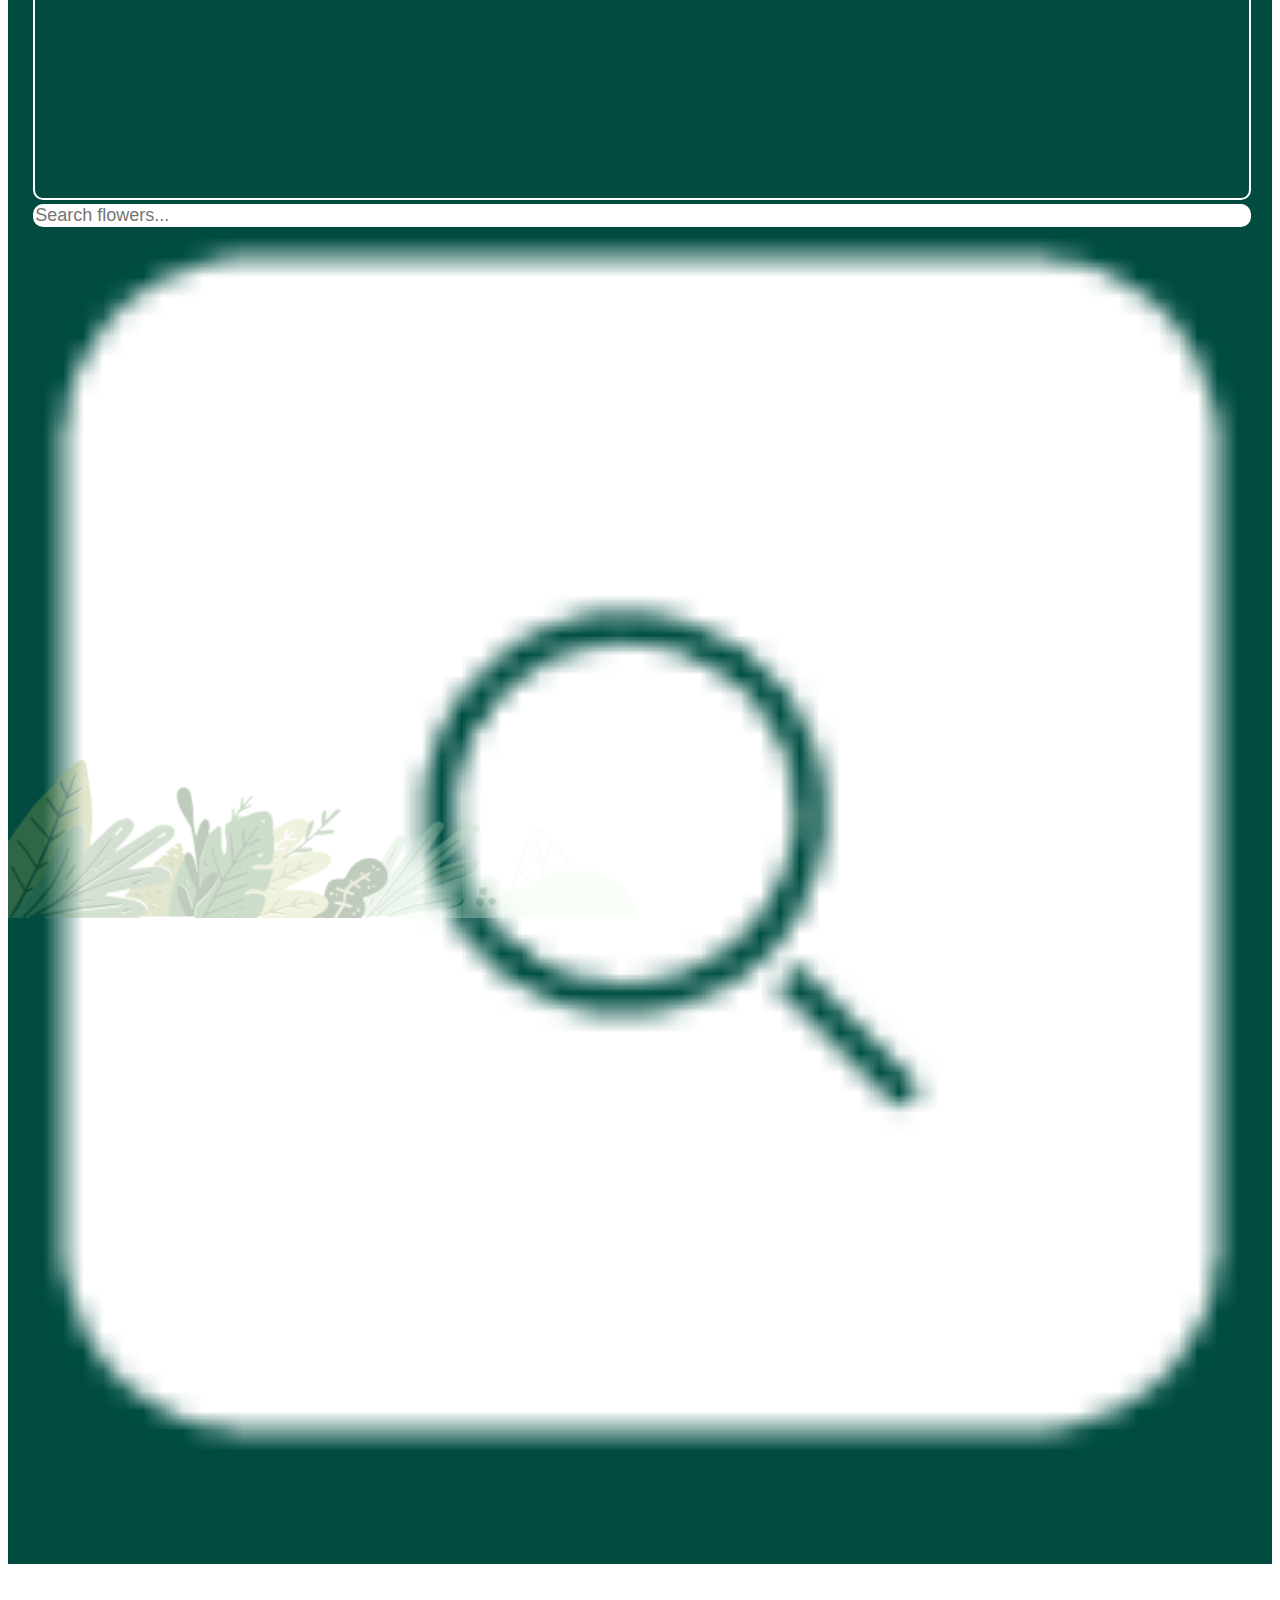
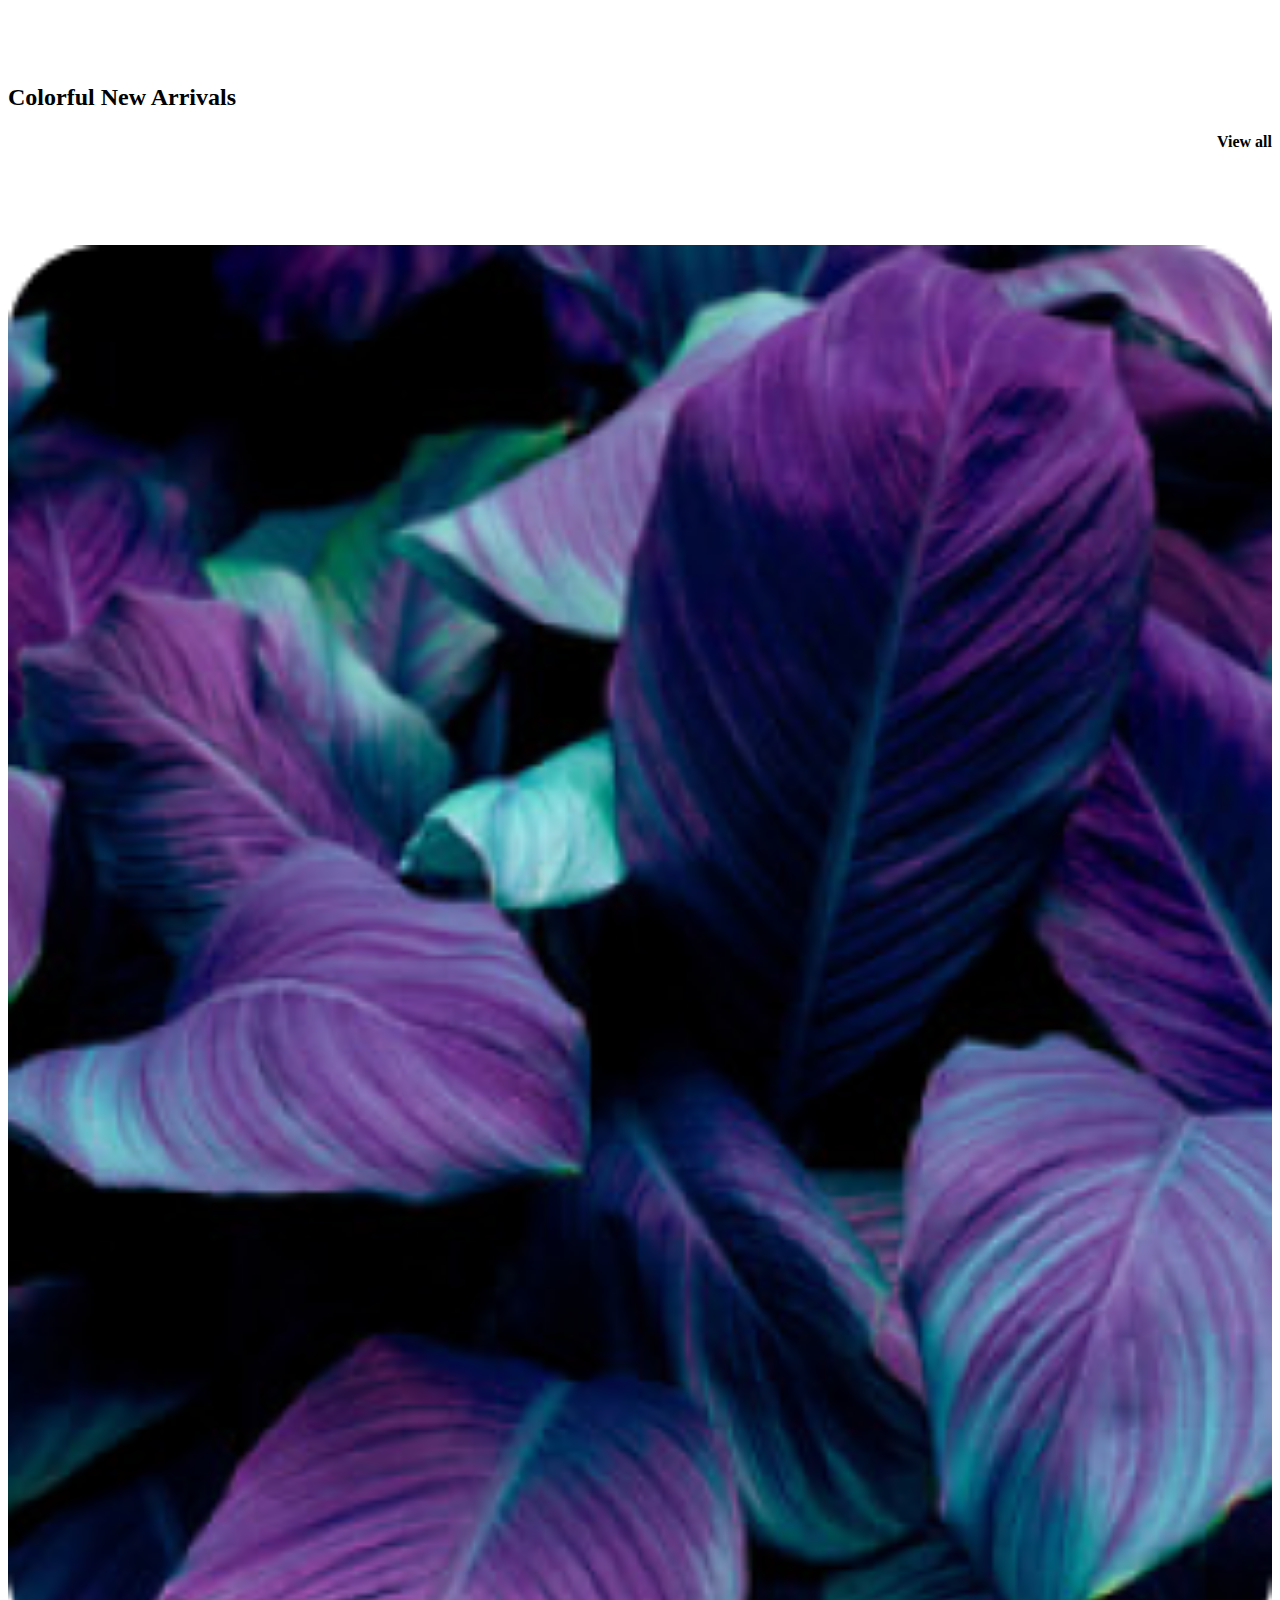
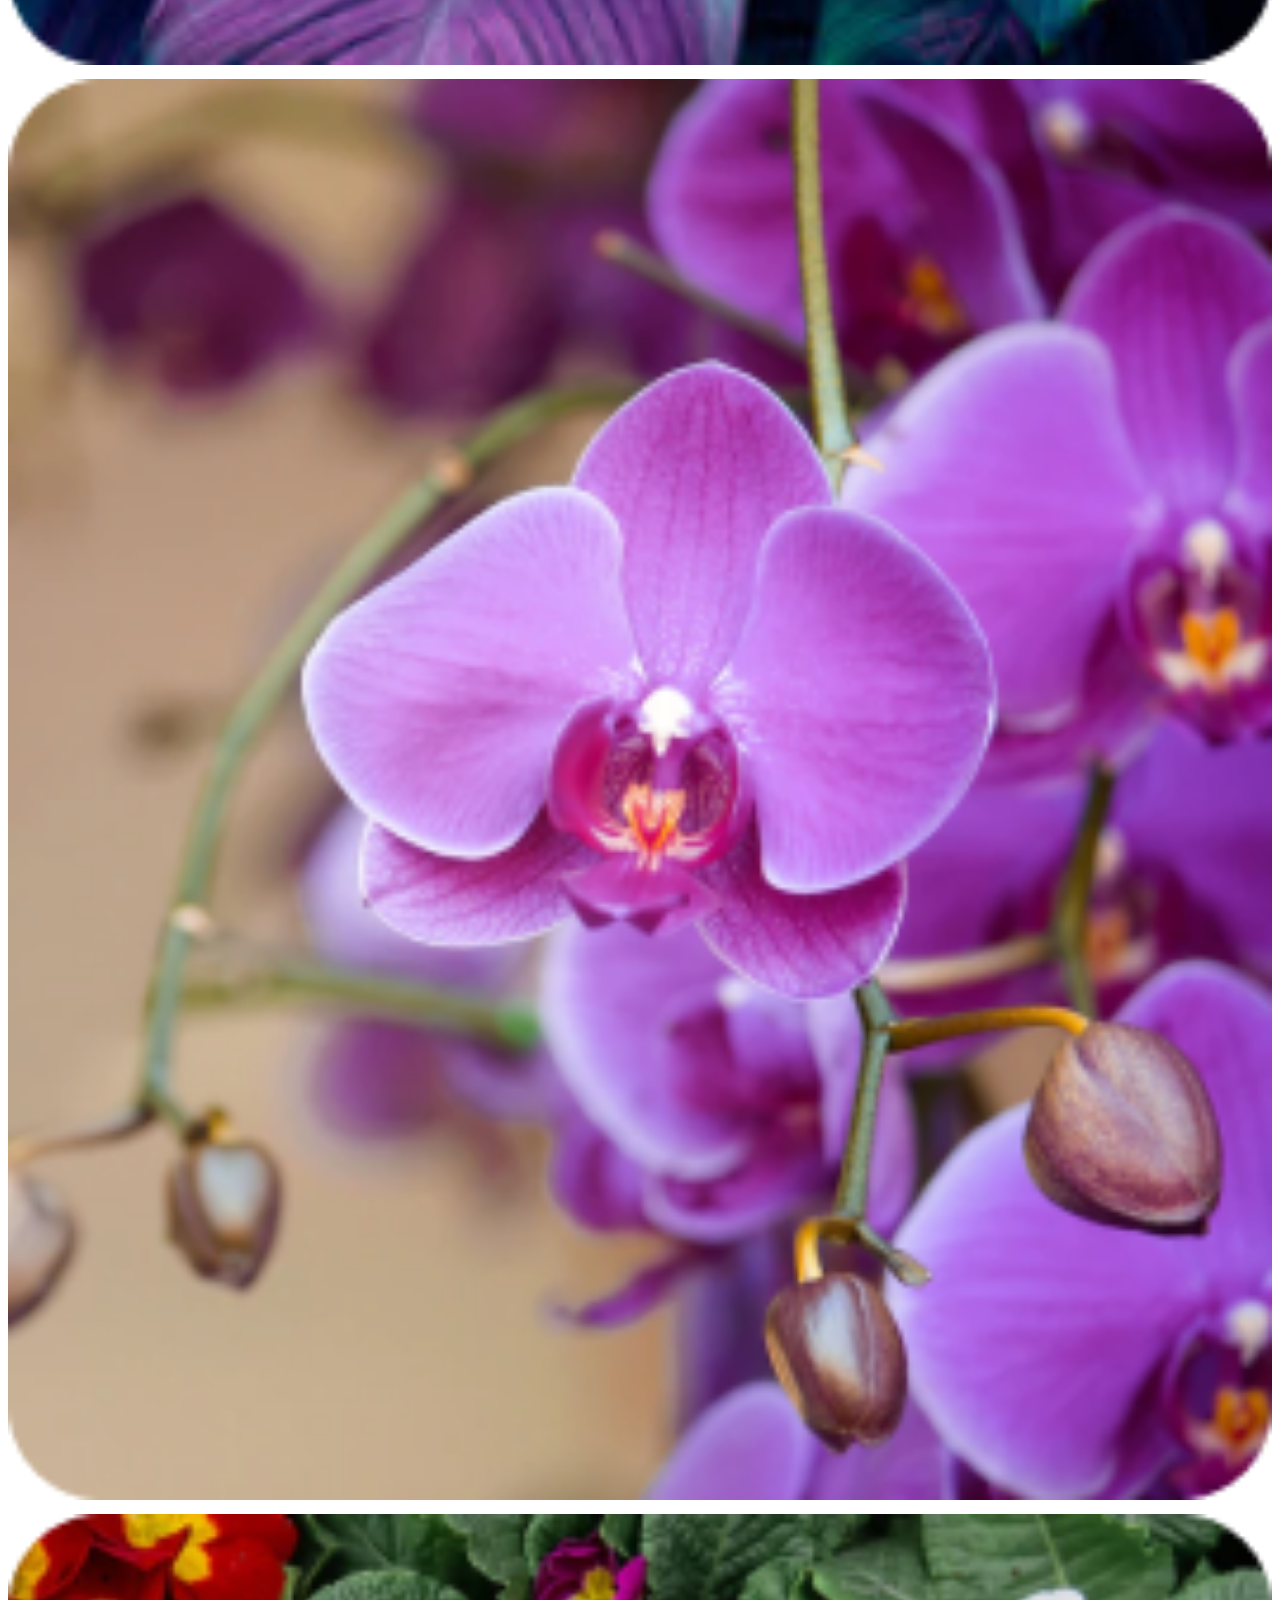
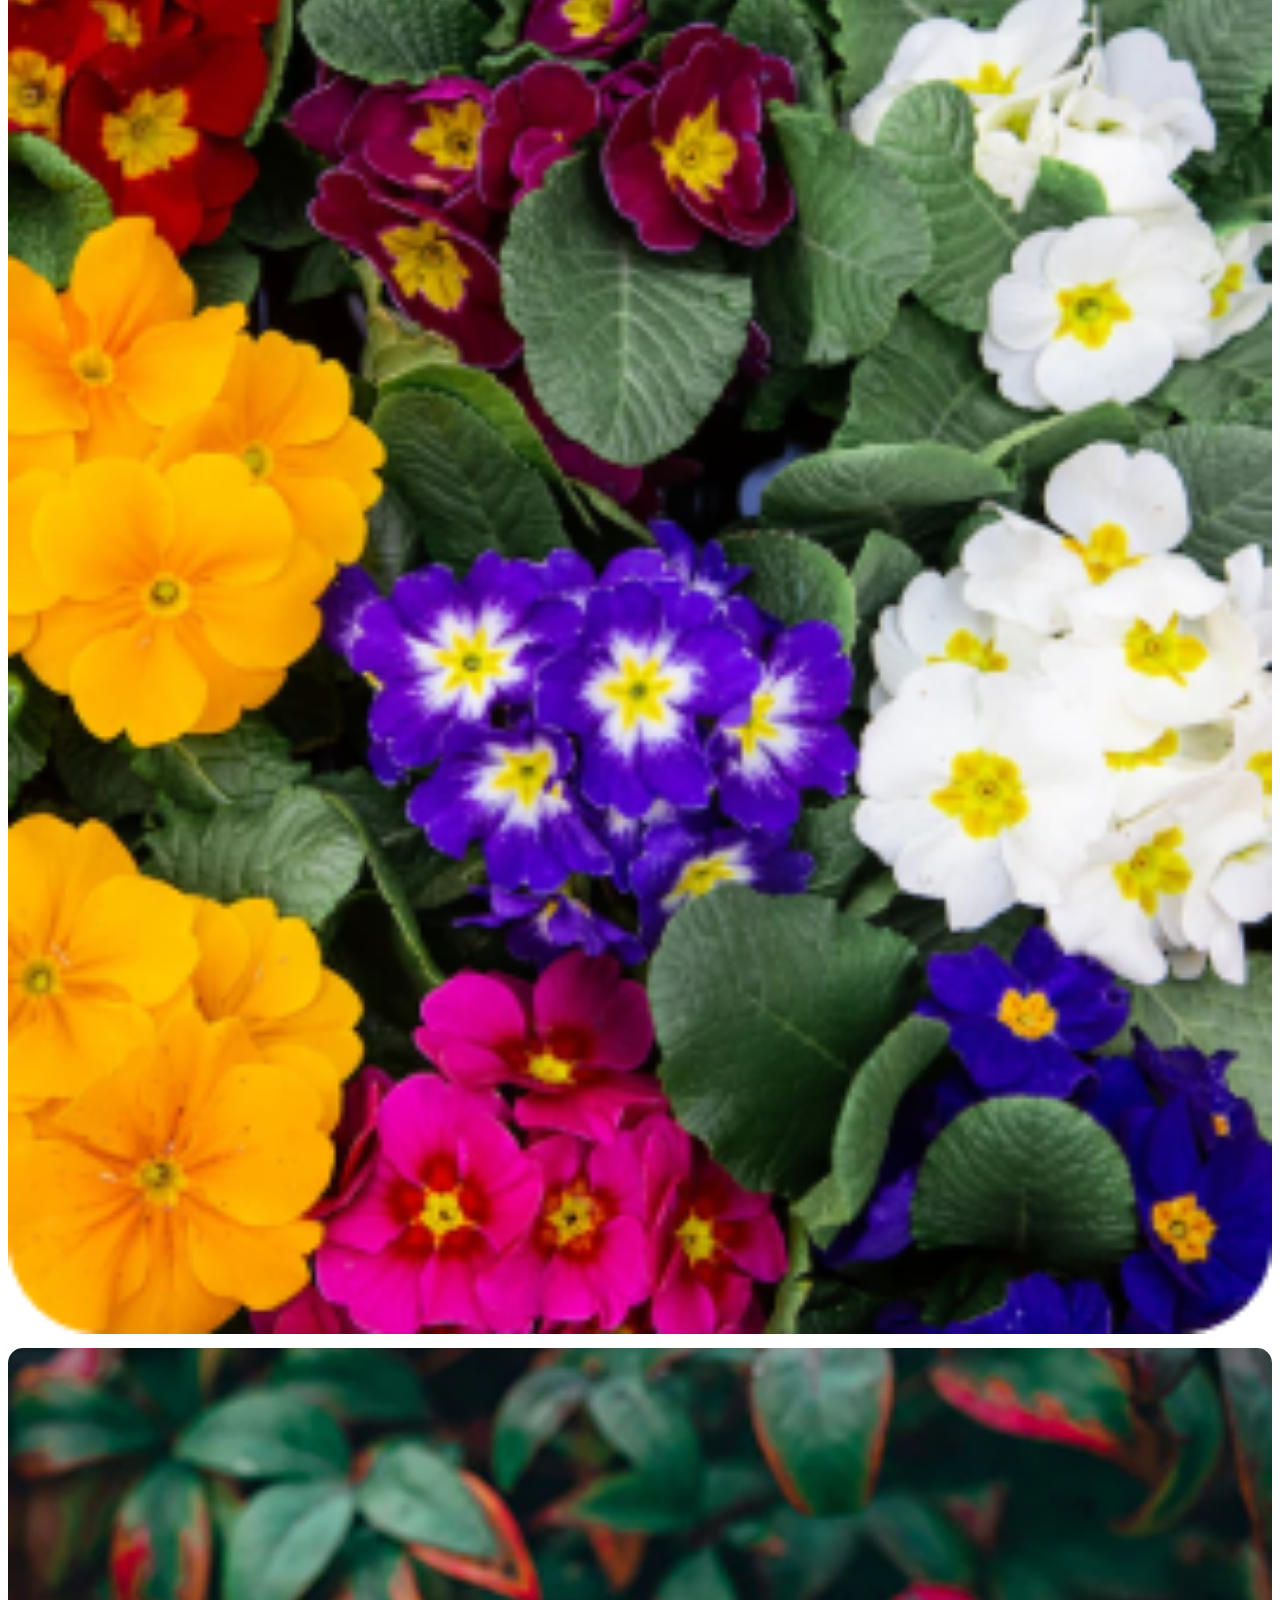
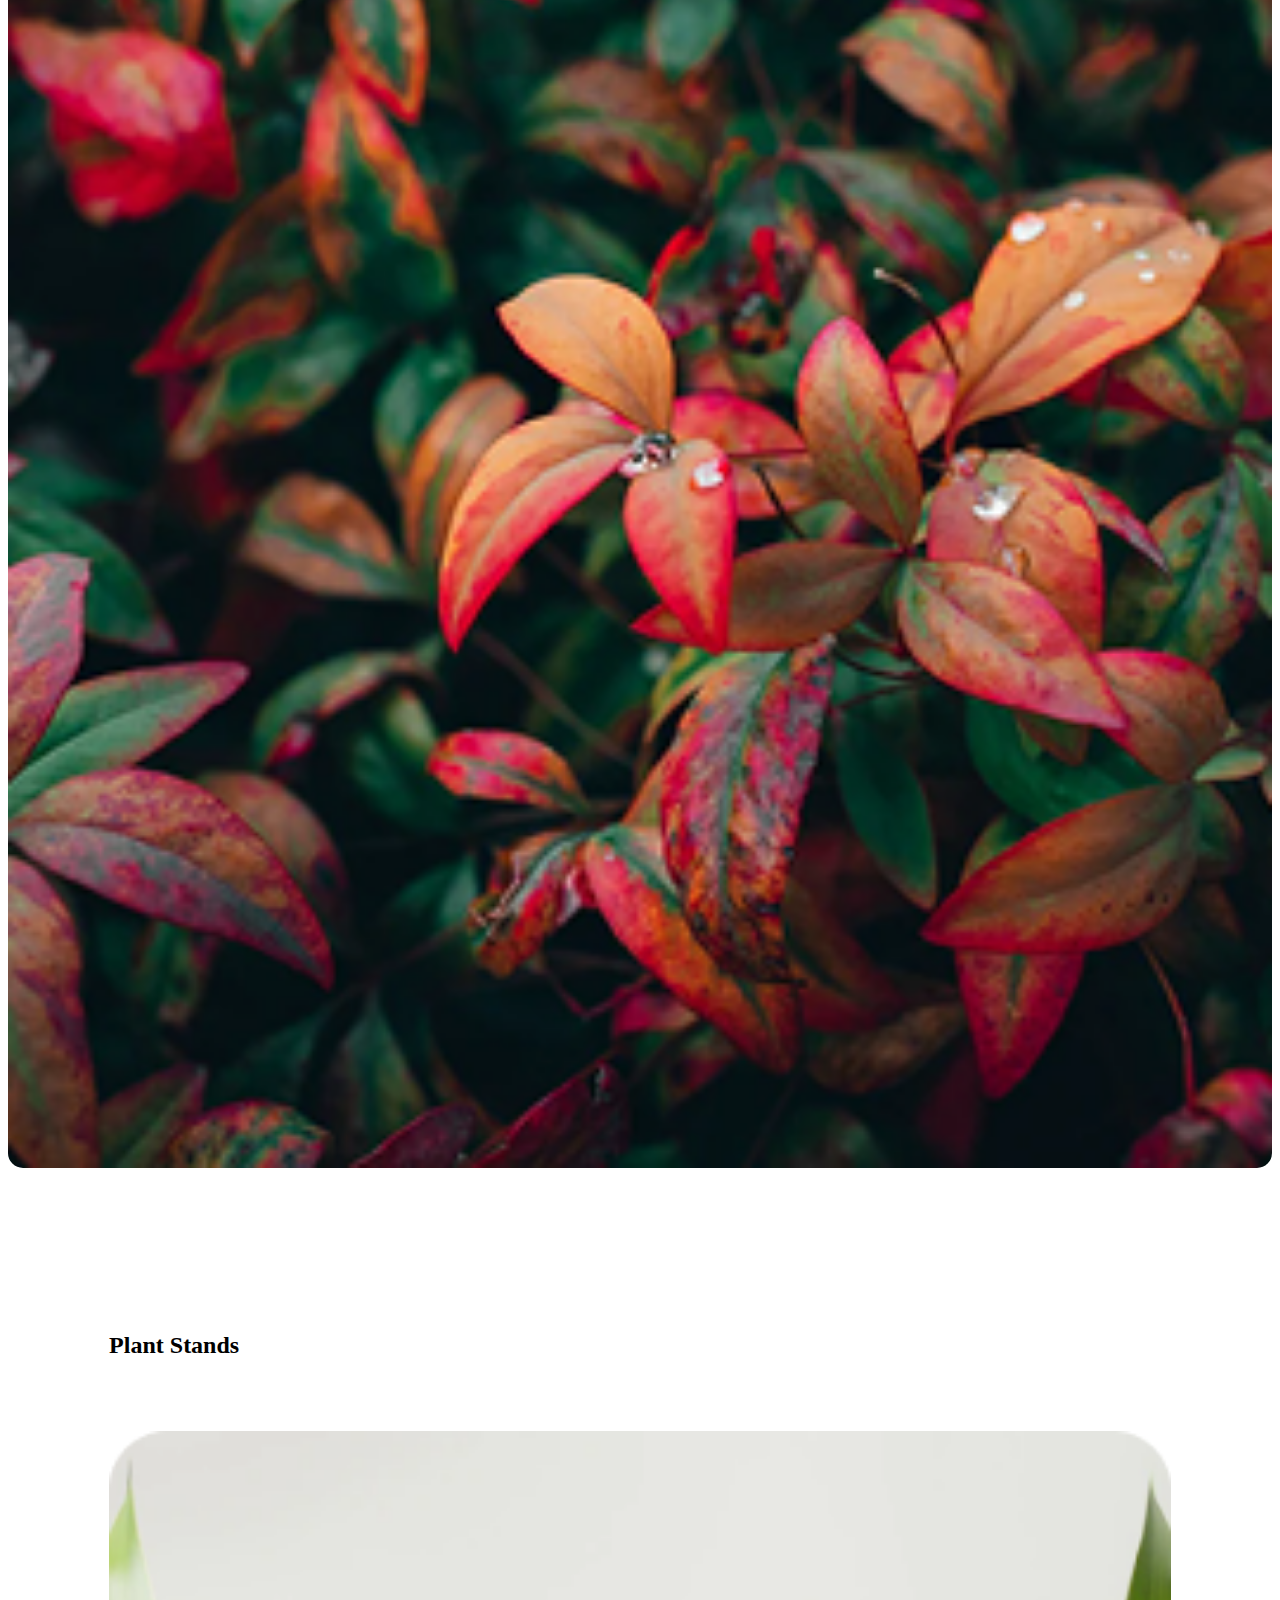
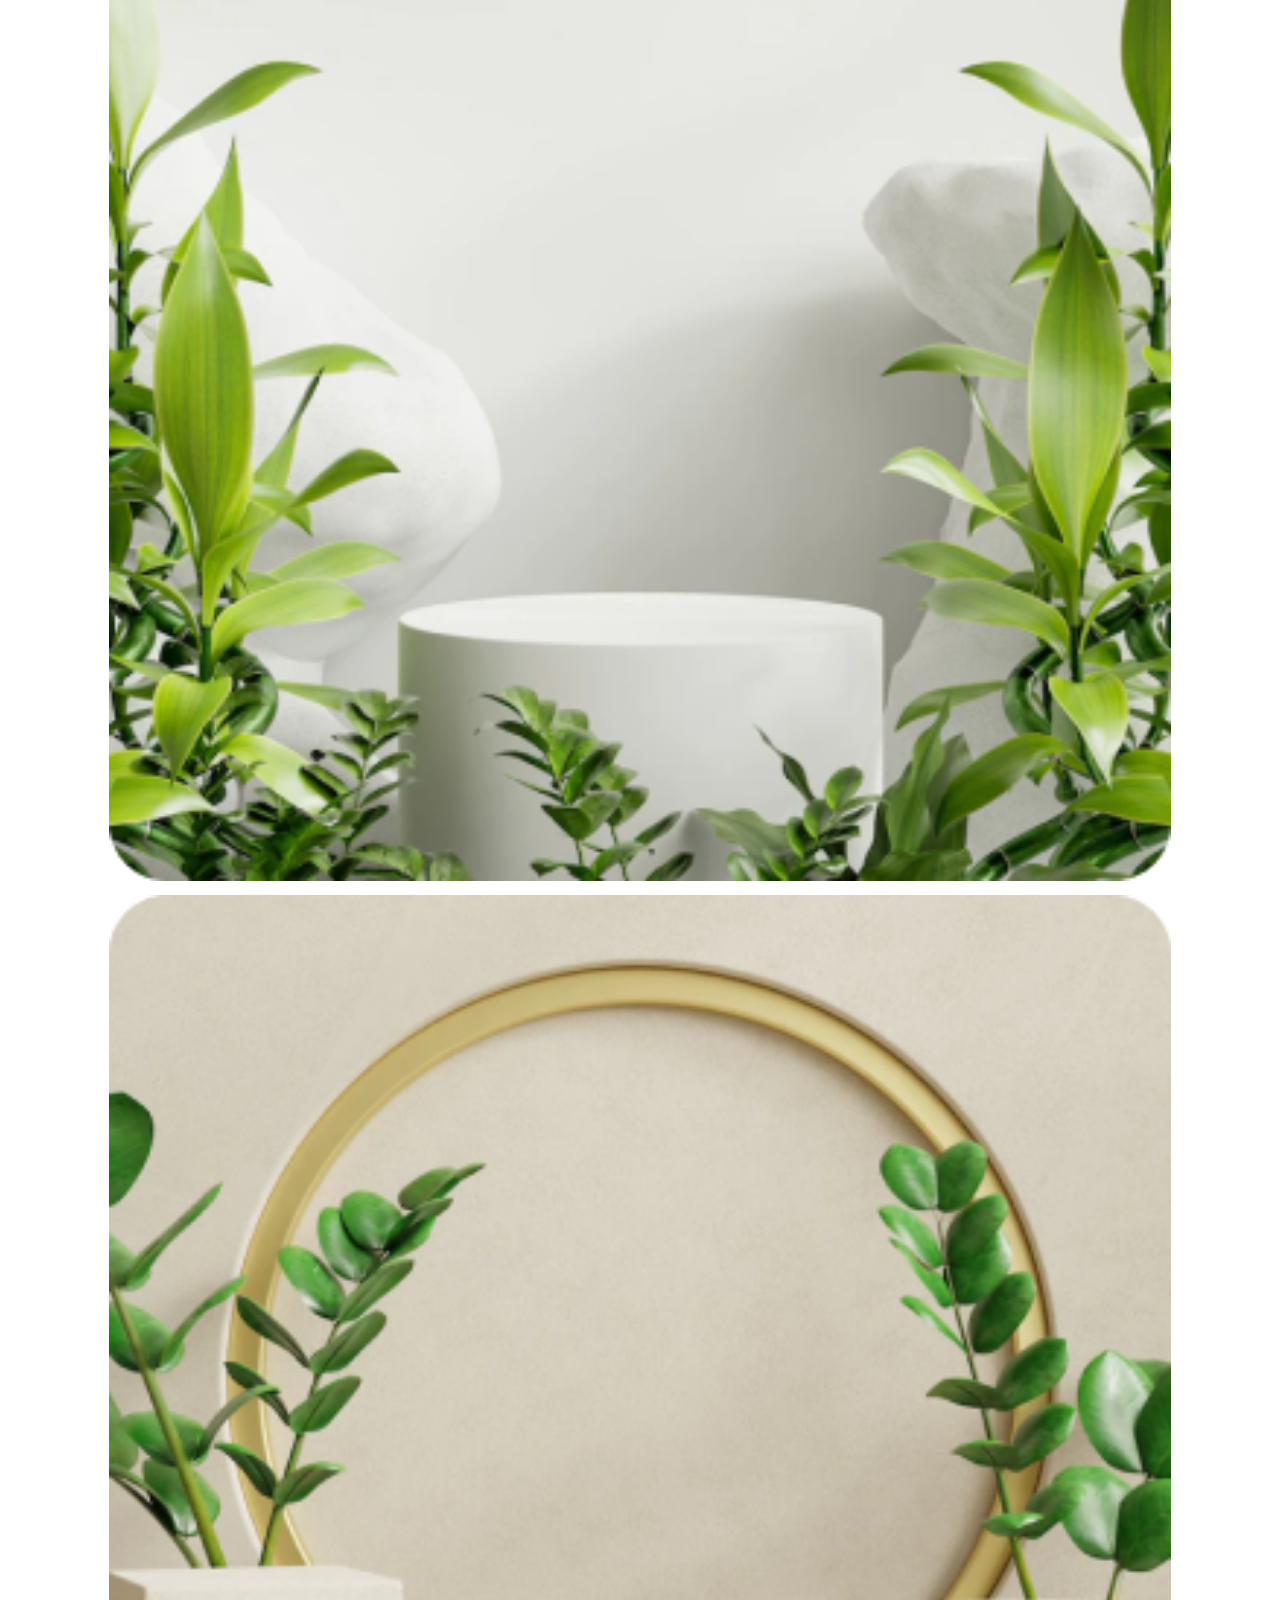
<file: re.html>
<!DOCTYPE html>
<html lang="en">
<head>
    <meta charset="UTF-8">
    <meta name="viewport" content="width=device-width, initial-scale=1.0">
    <title>Figma Project</title>
    <link rel="stylesheet" href="re.css">
    <link href="https://cdn.jsdelivr.net/npm/bootstrap@5.3.7/dist/css/bootstrap.min.css" rel="stylesheet" integrity="sha384-LN+7fdVzj6u52u30Kp6M/trliBMCMKTyK833zpbD+pXdCLuTusPj697FH4R/5mcr" crossorigin="anonymous">

</head>
<body>

        <header class="top-area backimage">
            <div class="container-fluid main-fluid">
                <div class="row top">
                    <div class="col-md-5 col-12">
                        <nav  class="navbar navbar-expand-lg bg-body-tertiary trans" id="navbar">
  <div class="container-fluid trans">

    <button class="navbar-toggler" type="button" data-bs-toggle="collapse" data-bs-target="#navbarSupportedContent" aria-controls="navbarSupportedContent" aria-expanded="false" aria-label="Toggle navigation">
      <span class="navbar-toggler-icon"></span>
    </button>
    <div class="collapse navbar-collapse" id="navbarSupportedContent">
      <ul class="navbar-nav me-auto mb-2 mb-lg-0">
        <li class="nav-item">
          <a class="nav-link active" aria-current="page" href="#">Shop</a>
        </li>

         <li class="nav-item dropdown">
          <a class="nav-link dropdown-toggle" href="#" role="button" data-bs-toggle="dropdown" aria-expanded="false">
            Products
          </a>
          <ul class="dropdown-menu">
            <li><a class="dropdown-item" href="#">Action</a></li>
            <li><a class="dropdown-item" href="#">Another action</a></li>
            <li><hr class="dropdown-divider"></li>
            <li><a class="dropdown-item" href="#">Something else here</a></li>
          </ul>
        </li>


        <li class="nav-item">
          <a class="nav-link" aria-current="page" href="#">Fertilizer</a>
        </li>

        <li class="nav-item">
          <a class="nav-link" aria-current="page" href="#">Guide</a>
        </li>


      </ul>
      <form class="d-flex" role="search">
        <input class="form-control me-2" type="search" placeholder="Search" aria-label="Search"/>
        <button class="btn btn-outline-success" type="submit">Search</button>
      </form>
    </div>
  </div>
</nav>
                    </div>


                    <div class="col-md-4 col-sm-12 col-12">
                        <div class="logo">
                            <img src="planty.png" alt="logo">
                        </div>
                    </div>


                    <div class="col-md-3 col-sm-12 col-12">
                            <div class="image1 box">
                                <img src="searchtop.png" alt="Search">
                            </div>
                            <div class="image1 box">
                                <img src="contacttop.png" alt="Contact">
                            </div>
                            <div class="image1 box">
                                <img src="carttop.png" alt="Cart">
                            </div>
                        
                    </div>
                </div>
            </div>
        

            <div class="container main-area">
                <div class="row">
                    <div class="col-md-6 col-0 ll"></div>
                    <div class="col-md-6 col-sm-12 col-12 ll">
                        <div id="main-content">
                            <h1>Bring sernity to</h1><h1>your place with</h1><h1>interior plants</h1>
                            <p>Our environment, the world in which we live and <br>work, is a mirror of our attitudes and expectations.</p>
                            <div class="shop">Shop Now</div>
                            <div class="shop">Explore plants &rarr;</div>
                        </div>
                    </div>
                </div>
            </div>
        </header>


        <section class="feature">
            <div class="container">
                <div class="row">
                    <div class="col-6">
                        <h2>Featured</h2>
                    </div>
                    <div class="col-6">
                        <h5 class="left">View All</h5>
                    </div>
                </div>

                <div class="row">
                    <div class="col-md-4 col-sm-12 col-12">
                        <div class="box1">
                            <img src="mask.png" alt="mask1">
                            <div class="para">
                                <div class="para-content">
                                    <h4>PEPEROMIO GINNY</h4>
                                    <p>$ 25</p>
                                </div>
                                <div class="buy">Buy</div>
                                
                            </div>
                        </div>
                    </div>
                    <div class="col-md-4 col-sm-12 col-12">
                        <div class="box1">
                            <img src="mask2.png" alt="mask2">
                            <div class="para">
                                <div class="para-content">
                                    <h4>PEPEROMIO GINNY</h4>
                                    <p>$ 25</p>
                                </div>
                                    <div class="buy">Buy</div>
                                
                            </div>
                        </div>
                    </div>
                    <div class="col-md-4 col-sm-12 col-12">
                        <div class="box1">
                            <img src="mask3.png" alt="mask3">
                            <div class="para">
                                <div class="para-content">
                                    <h4>PEPEROMIO GINNY</h4>
                                    <p>$ 25</p>
                                </div>
                                    <div class="buy">Buy</div>
                                
                            </div>
                        </div>
                    </div>
                </div>
            </div>
        </section>
    
        <!-- filter -->

        <section class="filter">
        <div class="container hello">

            <div class="row">
                <div class="col-md-1 col-sm-1 col-2 jk">
                    <img src="filter.png" alt="filter"/>
                </div>

                <div class="col-md-10 col-sm-10 col-8">
                    <input type="text" placeholder="Search flowers..."/>
                </div>

                <div class="col-md-1 col-sm-1 col-2">
                    <img src="search.png" alt="search"/>
                </div>
            </div>
        </div>
    </section>

    <!-- Arrivals -->

    <section class="arrivals">
        <div class="container">
            <div class="row">
                <div class="col-md-6 col-8">
                    <h2>Colorful New Arrivals</h2>
                </div>
                <div class="col-md-6 col-4">
                    <h4>View all</h4>
             </div>
            </div>

            <div class="row">
                <div class="col-md-3 col-sm-12 col-12 box2">
                    <img src="mask4.png" alt="Mask4">
                </div>
                <div class="col-md-3 col-sm-12 col-12 box2">
                    <img src="mask5.png" alt="Mask5">
                </div>
                <div class="col-md-3 col-sm-12 col-12 box2">
                    <img src="mask6.png" alt="Mask6">
                </div>
                <div class="col-md-3 col-sm-12 col-12 box2">
                    <img src="mask10.png" alt="Mask10">
                </div>
            </div>
        </div>
    </section>

    <!-- plant stand -->

    <section class="stand">
        <div class="container">
            <div class="row">
                <div class="col">
                    <h2>Plant Stands</h2>
                </div>
            </div>

            <div class="row">
                <div class="col-md-4 col-sm-12 col-12 box2">
                    <img src="mask7.png" alt="Mask7">
                </div>
                <div class="col-md-4 col-sm-12 col-12 box2">
                    <img src="mask8.png" alt="Mask8">
                </div>
                <div class="col-md-4 col-sm-12 col-12 box2">
                    <img src="mask9.png" alt="Mask9">
                </div>
            </div>
        </div>
    </section>

        <!-- contact -->
    
    <section class="contact">
        <div class="container">
            <div class="row">
                <div class="col">
                    <h1>Free Shipping Services</h1>
                    <h5 id="line">*only for the same region</h5>
                </div>
            </div>

             <div class="row">
                    <div class="col">
                        <div class="first">
                            <img src="imagecall.png" alt="image"/>
                            <h5>+85264532168
                            </h5>
                        </div>
                    </div>
             </div>

             <div class="row">
                <div class="col">
                    <div class="first">
                        <img src="imagemail.png" id="mail" alt="mail"/>
                        <h5>&nbsp;order@Planty.co</h5>
                    </div>
                </div>
             </div>
            
        </div>
    </section>

    <!-- footer -->

    <footer>
        <div class="container">
            <div class="row">
                <div class="col-md-4  col-sm-12 col-12">
                    <div id="logo-content">
                        <img src="logo2.png" alt="logo"/>
                         <p>Lorem ipsum dolor, sit amet consectetur adipisicing elit. Odit veniam maiores fuga impedit aut aliquam. Ex optio aperiam cum debitis dignissimos eum corporis ipsam illum, repellendus, natus commodi odio voluptas?Lorem ipsum dolor sit amet consectetur adipisicing elit.</p>
                    </div>
                    <div id="mail-issue">
                            <h2>Join Newsletters</h2>
                        <div id="input-issue">
                            <input type="text" placeholder="Email Address"/>
                            <div id="send">
                                <img src="send.png" alt="send"/>
                            </div>
                        </div>
                    </div>
                </div>
                <div class="col-md-2 col-sm-12 col-12 only box">
                    <h4>Our Projects</h4>
                    <ul>
                        <li>Medical & Health</li>
                        <li>Educations</li>
                        <li>Technology</li>
                        <li>Web Development</li>
                        <li>Food & Clothes</li>
                    </ul>
                </div>
                <div class="col-md-2 col-sm-12 col-12 only box">
                    <h4>Supports</h4>
                    <ul>
                        <li>Privacy policy</li>
                        <li>Conditions</li>
                        <li>Company</li>
                        <li>Faq & Terms</li>
                        <li>Contact Us</li>
                    </ul>
                </div>
                <div class="col-md-4 col-sm-12 col-12 only sum box">
                    <h4>Contact us</h4>
                    <div class="add">
                        <img src="footercall.png" alt="Call">
                        <div class="num">
                            <h6>Phone Number</h6>
                            <h5>+5154151848</h5>
                        </div>
                    </div>
                    <div class="add">
                        <img src="footermail.png" alt="Mail">
                        <div class="num">
                            <h6>Email Address</h6>
                            <h5>Planty@gmail.com</h5>
                        </div>
                    </div>
                    <div class="add">
                        <img src="footerloaction.png" alt="Location">
                        <div class="num">
                            <h6>Locations</h6>
                            <h5>59 Main Street, USA</h5>
                        </div>
                    </div>
                </div>
            </div>
        

            <div class="row end">
                <div class="col-md-8 col-sm-12 col-12">
                    <p>&copy;2022 Planty.All Rights Reserved</p>
                </div>
                <div class="col-md-4 col-12 left">
                    <img src="footerfacebook.png" alt="Facebook" class="box">
                    <img src="footertwitter.png" alt="Twitter" class="box">
                    <img src="footeryoutube.png" alt="Youtube" class="box">
                    <img src="footerinstagram.png" alt="Instagram" class="box">
                    <img src="footerlinkedin.png" alt="Likendin" class="box">
                </div>
            </div>
        </div>
    </footer>

    <link href="https://cdn.jsdelivr.net/npm/bootstrap@5.3.7/dist/css/bootstrap.min.css" rel="stylesheet" integrity="sha384-LN+7fdVzj6u52u30Kp6M/trliBMCMKTyK833zpbD+pXdCLuTusPj697FH4R/5mcr" crossorigin="anonymous">

</body>
</html>
</file>
<file: style.css>
.backimage{
    background: linear-gradient(to right,rgba(0,0,0,0.2)),url("backimage.png") no-repeat;
    background-size: 100% 100%;
}

#navbar{
    background: #bdcfb5 !important;
}
.trans{
    background: #bdcfb5;
}


.top-area{
    text-align: center;
}

.main-fluid{
    background: linear-gradient(to right,#bdcfb5);
    opacity: 0.8
}

.top{
    padding: 20px  6% 20px 6%;
    width: 100%;
    margin: 0 auto !important;
}

.image1 img{
    display: inline;
}


.box{
    display: inline-block;
    padding: 12px 10px 10px;
}

/* main area view */

.main-area{
    color: white;
    text-align: right;
    width: 100%;
    padding: 5% 0 12%;
}



.main-area .col-12{
    text-align: right;
    
}


#main-content{
    width: 100%;
    text-align: left;
    display: inline-block;
}

#main-content h1{
    font-size: 400%;
}

#main-content p{
    padding:2% 0;
}


.shop{
    display: inline-block;
    text-align: center;
    vertical-align: middle;
    background: #014B40;
    padding: 4% 10%;
    border-radius: 10px;
    color: white;
}

.shop:last-child{
    margin-left: 4%;
    background: transparent;
}

/* feature */

.feature{
    padding: 100px 2%;
}


.feature h2{
    text-align: left;
}

.feature h5{
    text-align: right;
}

.feature .row:last-child{
    padding: 50px 0;
}

.box1{
    width: 100%;
    position: relative;
    overflow: hidden;
    padding-top: 20px;

}

.box1:hover .para{
    z-index:1;
    bottom: 0px;
    border-bottom-left-radius: 20px;
    border-bottom-right-radius: 20px;

}

.box1 img{
    width: 100%;
    border-radius: 20px;
}

.para{
    background: black;
    padding: 10px 10px;
    color: white;
    width: 100%;
    position: absolute;
    bottom:-200px;
    z-index: -1;
    opacity: .8;
     transition: all 2s ease-in-out;
}



.para-content{
    display: inline-block;
}

.buy{
    display: inline-block;
    background: transparent;
    vertical-align: middle;
    text-align: center;
    padding: 4% 8%;
    border-radius: 15px;
    color: white;
    margin-left: 80px;
    margin-bottom: 15px;
    border: 2px solid white;
    cursor: pointer;
}

.buy:hover{
    color: black;
    background: white;
}


/*  filter */


.filter{
    background: url("Rectangle\ 16.png") no-repeat;
    background-size: 100% 100%;
    text-align: center;
    position: relative;
    padding: 100px 2%;
    margin: 0 auto;
}


.filter::after{
    content:"";
    position: absolute;
    top: 0;
    right: 0;
    width: 50%;
    height:35%;
    background:url("leaf2.png") no-repeat top right;
    background-size: contain;
}
.filter::before{
    content:"";
    position: absolute;
    bottom: 0;
    left:0;
    width: 50%;
    height:30%;
    background:url("leaf1.png") no-repeat;
    background-size: contain;
}
.filter input{
    width: 100%;
    height: 100%;
    border-radius: 10px;
    outline: none;
    border: none;
    font-size: 18px;
}

.filter img{
    width: 100%;
}
.jk{
    text-align: right;
    width: 100%;
}
.jk img{
    border: 2px solid white;
    border-radius: 10px;
    
}

/* Arrivals */


.box2 img{
    margin-top: 10px;
    
}
.arrivals{
    padding: 100px 0;
    margin: 0 auto;
}


.arrivals h4{
    text-align: right;
}

.arrivals .row:first-child{
    padding-bottom: 5%;
}

.arrivals img{
    width: 100%;
    border-radius: 15px;
}


/* plant stand */

.stand{
    padding: 40px 8%;
}

.stand .row:first-child{
    padding: 0 0 4% 0;
}


.stand .row:last-child img{
    width: 100%;
}

/* contact */

.contact{
    text-align: center;
    padding: 100px 10%;
    color: white;
    margin: 0 auto;
}

.contact .container{
    border-radius: 20px;
    background:linear-gradient(rgba(0,0,0,0.5)),url("shopha.png") no-repeat;
    background-size: 100% 100%;
    padding: 2% 5% 10%;
}
.first{
    text-align: center;

}

.contact h1{
    line-height: 40px;
}

#line{
    line-height: 60px;
    color: rgba(255,255,255,0.8);
}

.first h5{
    display: inline-block;
}

#mail{
    margin-left: 25px;
}

/* footer */

footer{
    background: #014b40;
    padding: 100px 10%;
    color: white;
    margin: 0 auto;
}

footer .row:first-child{
    padding-bottom: 50px;
}


#logo-content p{
    padding-top: 20px;
}

#input-issue{
    width: 100%;
    height: 60px;
    border-radius: 10px;
    font-size: 18px;
    position: relative;
    background: transparent;
}

#input-issue input{
    background:#1A5D53;
    width:100%;
    height: 60px;
    border: none;
    border-radius: 10px;
    color: #014B40;
    font-weight: bold;
    padding-left: 10px;
    outline: none;
}
#send{
    position: absolute;
    bottom: 8px;
    right:15px;
    color: black;
    background: #014B40;
    padding: 10px 20px;
    border-radius: 10px;
    vertical-align: middle;
    text-align:center;

}

#send img{
    width: 100%;
    height: 100%;
    display: inline-block;
}

.only{
    padding-top: 10px;
}

.only ul{
    padding: 0;
}

.only ul li{
    list-style-type: none;
    padding-top: 25px;
    font-weight: bold;
    font-size: 18px;
}

.add img{
    padding: 5px;
    background: #1A5D53;
    margin-top: 10px;
    border-radius: 50%;
}
.num{
    display: inline-block;
    vertical-align: bottom;
    padding: 20px 0 0 10px;
}

.end{
    background: #1A5D53;;
    padding: 25px 0 13px 10px ;
    border-radius: 15px;
}

.end p{
    font-size: 18px;
}

.end img{
    margin-left:20px;
    padding-right: 15px;
}
</file>
<file: re.css>
.backimage{
    background: linear-gradient(to right,rgba(0,0,0,0.2)),url("backimage.png") no-repeat;
    background-size: 100% 100%;
}

#navbar{
    background: #bdcfb5 !important;
}
.trans{
    background: #bdcfb5;
}


.top-area{
    text-align: center;
}

.main-fluid{
    background: linear-gradient(to right,#bdcfb5);
    opacity: 0.8
}

.top{
    padding: 20px  6% 20px 6%;
    width: 100%;
    margin: 0 auto !important;
}

.image1 img{
    display: inline;
}


.box{
    display: inline-block;
    padding: 12px 10px 10px;
}

/* main area view */

.main-area{
    color: white;
    text-align: right;
    width: 100%;
    padding: 5% 0 12%;
}



.main-area .col-12{
    text-align: right;
    
}


#main-content{
    width: 100%;
    text-align: left;
    display: inline-block;
}

#main-content h1{
    font-size: 400%;
}

#main-content p{
    padding:2% 0;
}


.shop{
    display: inline-block;
    text-align: center;
    vertical-align: middle;
    background: #014B40;
    padding: 4% 10%;
    border-radius: 10px;
    color: white;
}

.shop:last-child{
    margin-left: 4%;
    background: transparent;
}

/* feature */

.feature{
    padding: 100px 2%;
}


.feature h2{
    text-align: left;
}

.feature h5{
    text-align: right;
}

.feature .row:last-child{
    padding: 50px 0;
}

.box1{
    width: 100%;
    position: relative;
    overflow: hidden;
    padding-top: 20px;

}

.box1:hover .para{
    z-index:1;
    bottom: 0px;
    border-bottom-left-radius: 20px;
    border-bottom-right-radius: 20px;

}

.box1 img{
    width: 100%;
    border-radius: 20px;
}

.para{
    background: black;
    padding: 10px 10px;
    color: white;
    width: 100%;
    position: absolute;
    bottom:-200px;
    z-index: -1;
    opacity: .8;
     transition: all 2s ease-in-out;
}



.para-content{
    display: inline-block;
}

.buy{
    display: inline-block;
    background: transparent;
    vertical-align: middle;
    text-align: center;
    padding: 4% 8%;
    border-radius: 15px;
    color: white;
    margin-left: 80px;
    margin-bottom: 15px;
    border: 2px solid white;
    cursor: pointer;
}

.buy:hover{
    color: black;
    background: white;
}


/*  filter */


.filter{
    background: url("Rectangle\ 16.png") no-repeat;
    background-size: 100% 100%;
    text-align: center;
    position: relative;
    padding: 100px 2%;
    margin: 0 auto;
}


.filter::after{
    content:"";
    position: absolute;
    top: 0;
    right: 0;
    width: 50%;
    height:35%;
    background:url("leaf2.png") no-repeat top right;
    background-size: contain;
}
.filter::before{
    content:"";
    position: absolute;
    bottom: 0;
    left:0;
    width: 50%;
    height:30%;
    background:url("leaf1.png") no-repeat;
    background-size: contain;
}
.filter input{
    width: 100%;
    height: 100%;
    border-radius: 10px;
    outline: none;
    border: none;
    font-size: 18px;
}

.filter img{
    width: 100%;
}
.jk{
    text-align: right;
    width: 100%;
}
.jk img{
    border: 2px solid white;
    border-radius: 10px;
    
}

/* Arrivals */


.box2 img{
    margin-top: 10px;
    
}
.arrivals{
    padding: 100px 0;
    margin: 0 auto;
}


.arrivals h4{
    text-align: right;
}

.arrivals .row:first-child{
    padding-bottom: 5%;
}

.arrivals img{
    width: 100%;
    border-radius: 15px;
}


/* plant stand */

.stand{
    padding: 40px 8%;
}

.stand .row:first-child{
    padding: 0 0 4% 0;
}


.stand .row:last-child img{
    width: 100%;
}

/* contact */

.contact{
    text-align: center;
    padding: 100px 10%;
    color: white;
    margin: 0 auto;
}

.contact .container{
    border-radius: 20px;
    background:linear-gradient(rgba(0,0,0,0.5)),url("shopha.png") no-repeat;
    background-size: 100% 100%;
    padding: 2% 5% 10%;
}
.first{
    text-align: center;

}

.contact h1{
    line-height: 40px;
}

#line{
    line-height: 60px;
    color: rgba(255,255,255,0.8);
}

.first h5{
    display: inline-block;
}

#mail{
    margin-left: 25px;
}

/* footer */

footer{
    background: #014b40;
    padding: 100px 10%;
    color: white;
    margin: 0 auto;
}

footer .row:first-child{
    padding-bottom: 50px;
}


#logo-content p{
    padding-top: 20px;
}

#input-issue{
    width: 100%;
    height: 60px;
    border-radius: 10px;
    font-size: 18px;
    position: relative;
    background: transparent;
}

#input-issue input{
    background:#1A5D53;
    width:100%;
    height: 60px;
    border: none;
    border-radius: 10px;
    color: #014B40;
    font-weight: bold;
    padding-left: 10px;
    outline: none;
}
#send{
    position: absolute;
    bottom: 8px;
    right:15px;
    color: black;
    background: #014B40;
    padding: 10px 20px;
    border-radius: 10px;
    vertical-align: middle;
    text-align:center;

}

#send img{
    width: 100%;
    height: 100%;
    display: inline-block;
}

.only{
    padding-top: 10px;
}

.only ul{
    padding: 0;
}

.only ul li{
    list-style-type: none;
    padding-top: 25px;
    font-weight: bold;
    font-size: 18px;
}

.add img{
    padding: 5px;
    background: #1A5D53;
    margin-top: 10px;
    border-radius: 50%;
}
.num{
    display: inline-block;
    vertical-align: bottom;
    padding: 20px 0 0 10px;
}

.end{
    background: #1A5D53;;
    padding: 25px 0 13px 10px ;
    border-radius: 15px;
}

.end p{
    font-size: 18px;
}

.end img{
    margin-left:20px;
    padding-right: 15px;
}
</file>
